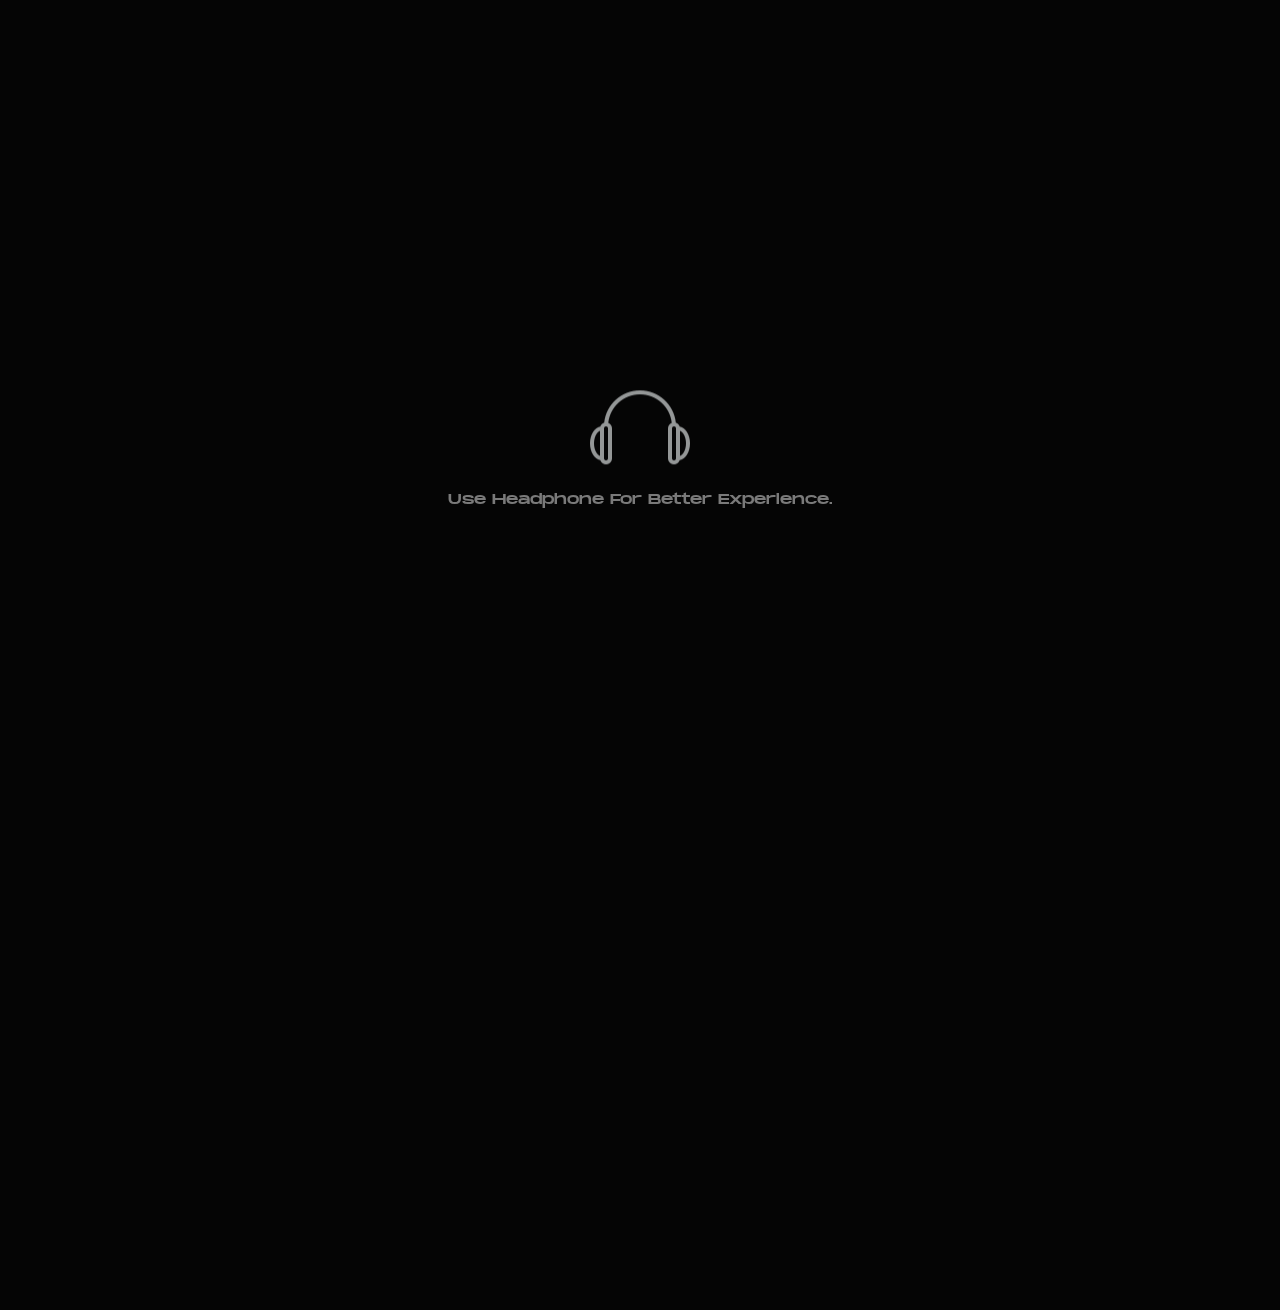
<file: about-one.html>
<!DOCTYPE html>
<html lang="en">
<head>
    <meta charset="UTF-8">
    <meta name="viewport" content="width=device-width, initial-scale=1.0">
    <title>UNIQUAH SA</title>
    <script src="https://cdnjs.cloudflare.com/ajax/libs/gsap/3.2.6/gsap.min.js"></script>
    <link href="https://fonts.googleapis.com/css2?family=Poppins&display=swap" rel="stylesheet">
    <link href="https://fonts.googleapis.com/css2?family=Josefin+Sans&display=swap" rel="stylesheet">

   <!--favicon-img--> 
   <link rel="icon" type="image/png" href="images/favicon.jpg">
   <!--favicon-img-->

    <link rel="stylesheet" href="css/index.css">
   

</head>
<body>
    <!-- MAIN CONTENT -->
  
    <main id="about-one">

        
         <!-- CUSTOM CURSOR -->
         <!-- <div class="cursor scale"></div>
         <div class="cursor-two scale"></div> -->
         <!-- CUSTOM CURSOR -->


        <div id="preloader">
            <div class="p">
                <img src="images/headphone.png" alt="headphone">
            </div>
            <div class="p">Use Headphone For Better Experience.</div>
        </div>

        <div id="about-one-content">
                
            <!-- NAVIGATION -->
            <div class="navigation">
                <div class="logo hover ">
                   <a href="index.html" class="text">UNIQUAH SA</a>
                </div>
                <div class="menu-bar hover ">
                    <div class="menu-bar-name text">
                        Menu
                    </div>
                    <div class="menu-bar-lines text">
                        <div class="menu-bar-line"></div>
                        <div class="menu-bar-line"></div>
                    </div>
                </div>
            </div>
            <!-- NAVIGATION -->


<!-- progress-bar -->
<div class="progress-bar-container fade-in">
    <div class="progressbar"></div>
</div>
<!-- progress-bar -->


  
<div class="scrolling-part">
      
</div>
         
          
<div class="heading">
    <span class="text">
      ABOUT
    </span> 
 </div>    


<div class="center">
  <!-- ABOUT IMG -->
  <div class="about-img img">
    <img class="img-parallax" src="images/album-thumbnail-four1.jpg" alt="about-img">
  </div>
  <!-- ABOUT IMG -->
</div>
<div class="center">
  <div class="about-text">
    <div class="about-text-heading  text-scroll">
     Hi there, I’m glad you found me. My name is <span class="red"> Ntombenhle Gumede | Uniquah SA</span> and I like to make music.
    </div>
    <div class="about-text-content  text-scroll">
      You may read about my recent activities and perhaps even learn a little bit about my future plans. Being able to motivate others is the best part of being a musician in my opinion. Whether it's a painting, a poem, their own song, or something entirely else, it makes me so happy to learn that my music has inspired others to create. The listener's part is just as significant as the artist's in a debate about music since it is not a one-way street. Here is my perspective on the matter, though.
    </div>
    
   </div>
</div>

<div class="signature">
   <span class="text-scroll"> Uniqua SA.</span> 
</div>



             
 <!-- HEADPHONE IMG -->
 <div class="headphone img text">
  <img src="images/headphone.png" title="headphone zone" class="text" alt="headphone">
</div>
 <!-- HEADPHONE IMG -->

 
        </div>
    </div>



    <!-- NAVIGATION CONTENT -->

    <div class="navigation-content">
      <div class="navigation-logo hover opacity">
        <a href="#" class="text">UNIQUAH SA</a>
       </div>
      <ul class="navigation-ul">
          <li><a href="index.htmlhtml" data-text="Home" data-img="images/bg-image-three04.jpg">Home</a></li>
          <li><a href="about-one.html"  data-text="About"  data-img="images/about-img2.jpg">About</a></li>
          <li><a href="songs-one.html" data-text="Songs"  data-img="images/album-thumbnail-one1.jpg">Songs</a></li>
          <li>
            <a
              href="blog-one.html"
              data-text="Blogs"
              data-img="images/bg-image-three03.jpg"
              >Blogs</a
            >
          </li>
          <li>
            <a
              href="contact-one.html"
              data-text="Contact"
              data-img="images/album-thumbnail-four1.jpg"
              >Contact</a
            >
          </li>
      </ul>
      <div class="navigation-close hover about-close opacity">
          <div class="navigation-close-line"></div>
          <div class="navigation-close-line"></div>
        </div>
  
          <div class="project-preview"></div>
  
          
   <!-- HEADPHONE IMG -->
   <div class="headphone-navigation opacity">
      <img src="images/headphone.png" title="headphone zone" class="text" alt="headphone">
    </div>
     <!-- HEADPHONE IMG -->
  
  
      <!-- SOCIAL MEDIA LINKS -->
      <div class="social-media-links-navigation">
          <ul>
              <li ><a href="https://www.youtube.com/@uniquahsa1843"  class="text hover opacity">YT</a></li>
              <li ><a href="https://www.facebook.com/uniquah.bookings"  class="text hover opacity">FB</a></li>
              <li ><a href="https://www.instagram.com/uniquah_sa"  class="text hover opacity">IG</a></li>
          </ul>
      </div>
        <!-- SOCIAL MEDIA LINKS -->
  
  </div>
  
  <!-- NAVIGATION CONTENT -->




    </main>
    <!-- MAIN CONTENT -->

<script src="js/jquery.min.js"></script>
<script src="js/bez.js"></script>
<script src="js/pace.js"></script>
<script src="js/index.js"></script>
</body>
</html>
</file>
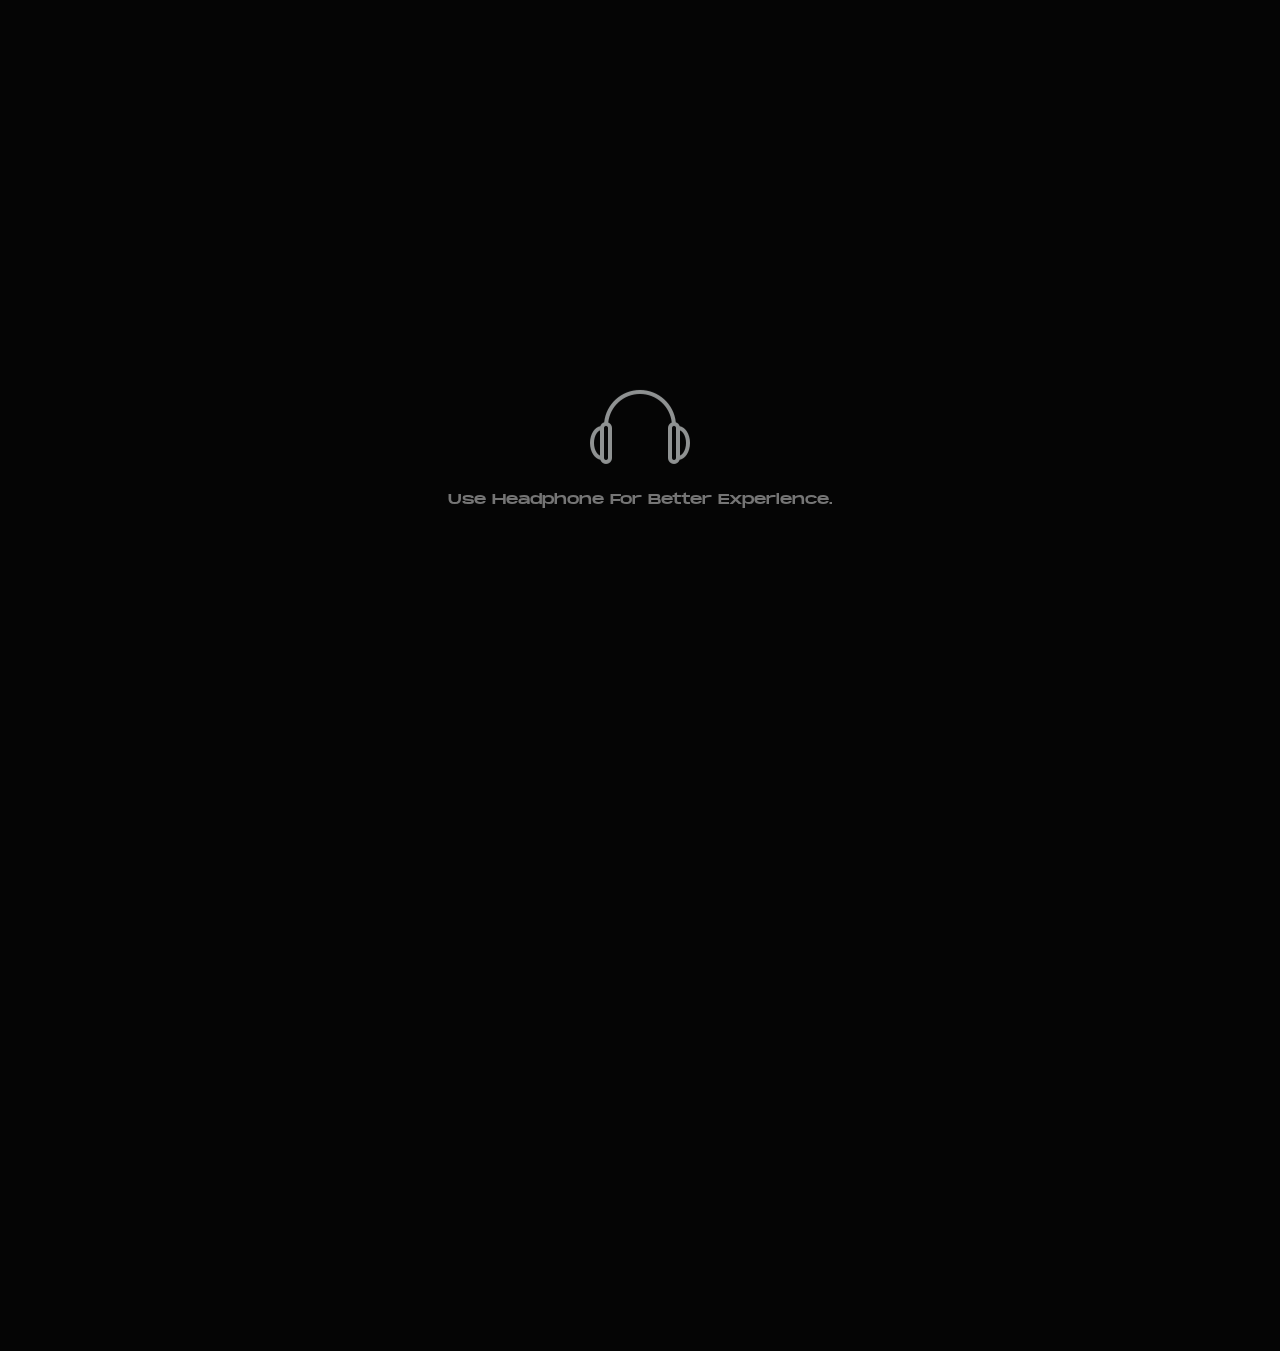
<file: blog-one.html>
<!DOCTYPE html>
<html lang="en">
  <head>
    <meta charset="UTF-8" />
    <meta name="viewport" content="width=device-width, initial-scale=1.0" />
    <title>UNIQUA SA</title>
    <script src="https://cdnjs.cloudflare.com/ajax/libs/gsap/3.2.6/gsap.min.js"></script>
    <link
      href="https://fonts.googleapis.com/css2?family=Poppins&display=swap"
      rel="stylesheet"
    />
    <link
      href="https://fonts.googleapis.com/css2?family=Josefin+Sans&display=swap"
      rel="stylesheet"
    />

    <!--favicon-img-->
    <link rel="icon" type="image/png" href="images/favicon.jpg" />
    <!--favicon-img-->

    <link rel="stylesheet" href="css/index.css" />
  </head>
  <body>
    <!-- MAIN CONTENT -->
    <main id="blog-one">
      <!-- CUSTOM CURSOR -->
      <!-- <div class="cursor scale"></div>
      <div class="cursor-two scale"></div> -->
      <!-- CUSTOM CURSOR -->

      <!-- PRELOADER -->
      <div id="preloader">
        <div class="p">
          <img src="images/headphone.png" alt="headphone" />
        </div>
        <div class="p">Use Headphone For Better Experience.</div>
      </div>
      <!-- PRELOADER -->

      <div id="blog-one-content">
        <!-- HEADING -->

        <div class="heading">
          <span class="text"> BLOGS </span>
        </div>

        <!-- HEADING -->

        <!-- NAVIGATION -->
        <div class="navigation">
          <div class="logo hover">
            <a href="index.html" class="text">UNIQUAH SA</a>
          </div>
          <div class="menu-bar hover">
            <div class="menu-bar-name text">Menu</div>
            <div class="menu-bar-lines text">
              <div class="menu-bar-line"></div>
              <div class="menu-bar-line"></div>
            </div>
          </div>
        </div>
        <!-- NAVIGATION -->

        <div class="center">
          <!-- BLOG-CONTAINER -->

          <div id="blogs-container">
            <!-- BLOG -->
            <div class="blog fade-up">
              <div class="blog-img">
                <img src="images/1.jpg" alt="blog-img" />
              </div>
              <div class="blog-text">
                <div class="blog-heading">I'M A MODEL</div>
                <div class="blog-description">
                  Modeling is more than just taking pretty pictures and
                  strutting down a runway - it's an art form that requires
                  skill, dedication, and hard work. In this blog article, we
                  will explore UniQuah SA's passion for modeling and how it has
                  shaped her life and career.....
                </div>
                <div class="blog-info">
                  <div class="blog-duration">
                    <img src="images/clock.png" alt="clock" />&nbsp; 4 Min
                  </div>
                  <div class="blog-type">Story/Experience</div>
                  <a href="blog-single.html" title="Read More">
                    <div class="blog-read-more">
                      <i class="gg-arrow-right"></i>
                    </div>
                  </a>
                </div>
              </div>
              <div class="blog-date">13 Aug,23</div>
            </div>
            <!-- BLOG -->

            <!-- BLOG -->
            <div class="blog fade-up">
              <div class="blog-img">
                <img src="images/5.jpg" alt="blog-img" />
              </div>
              <div class="blog-text">
                <div class="blog-heading">WHO IS UNIQUAH SA?</div>
                <div class="blog-description">
                  Ntombenhle Gumede , known as UniQuah SA is young rising arts
                  and Entertainment Entrepreneur from South Coast of
                  KwaZulu-Natal. Amongst her many achievements , she is also a
                  graduate from the Duma Ndlovu Acting Academy ....
                </div>
                <div class="blog-info">
                  <div class="blog-duration">
                    <img src="images/clock.png" alt="clock" />&nbsp; 3 Min
                  </div>
                  <div class="blog-type">Portfolio</div>

                  <a href="blog-single1.html" title="Read More">
                    <div class="blog-read-more">
                      <i class="gg-arrow-right"></i>
                    </div>
                  </a>
                </div>
              </div>
              <div class="blog-date">30 April,23</div>
            </div>
            <!-- BLOG -->

            <!-- BLOG -->
            <div class="blog fade-up">
              <div class="blog-img">
                <img src="images/6.jpg" alt="blog-img" />
              </div>
              <div class="blog-text">
                <div class="blog-heading">UNIQUAH ACTRESS?</div>
                <div class="blog-description">
                  Uniquah also shared the TV screens with the likes of Nimrod
                  Nkosi , Charmaine Mtina and Nat Ramabulana on a TV drama
                  called Hope on DSTV channel 157, In HOPE she is a news
                  reporter .....
                </div>
                <div class="blog-info">
                  <div class="blog-duration">
                    <img src="images/clock.png" alt="clock" />&nbsp; 11 Min
                  </div>
                  <div class="blog-type">Tour/Experience</div>

                  <a href="blog-single2.html" title="Read More">
                    <div class="blog-read-more">
                      <i class="gg-arrow-right"></i>
                    </div>
                  </a>
                </div>
              </div>
              <div class="blog-date">6 Jan,23</div>
            </div>
            <!-- BLOG -->

            <!-- BLOG -->
            <!-- <div class="blog fade-up">
              <div class="blog-img">
                <img src="images/main-bg-three.jpg" alt="blog-img" />
              </div>
              <div class="blog-text">
                <div class="blog-heading">NEW ALBUM RELEASE</div>
                <div class="blog-description">
                  Lorem ipsum dolor, sit amet consectetur adipisicing elit. Illo
                  voluptas ea voluptatum itaque? Eaque vitae eveniet sequi alias
                  laborum exercitationem veritatis, nam ut officiis a aliquam
                  tempore atque blanditiis quaerat....
                </div>
                <div class="blog-info">
                  <div class="blog-duration">
                    <img src="images/clock.png" alt="clock" />&nbsp; 7 Min
                  </div>
                  <div class="blog-type">Song/Music</div>

                  <a href="blog-single.html" title="Read More">
                    <div class="blog-read-more">
                      <i class="gg-arrow-right"></i>
                    </div>
                  </a>
                </div>
              </div>

              <div class="blog-date">23 Nov,19</div>
            </div> -->
            <!-- BLOG -->

            <!-- BLOG -->
            <!-- <div class="blog fade-up">
              <div class="blog-img">
                <img src="images/album-thumbnail-four.jpg" alt="blog-img" />
              </div>
              <div class="blog-text">
                <div class="blog-heading">A TRIP TO BELGIUM</div>
                <div class="blog-description">
                  Lorem ipsum dolor, sit amet consectetur adipisicing elit. Illo
                  voluptas ea voluptatum itaque? Eaque vitae eveniet sequi alias
                  laborum exercitationem veritatis, nam ut officiis a aliquam
                  tempore atque blanditiis quaerat....
                </div>
                <div class="blog-info">
                  <div class="blog-duration">
                    <img src="images/clock.png" alt="clock" />&nbsp; 5 Min
                  </div>
                  <div class="blog-type">Story/Experience</div>

                  <a href="blog-single.html" title="Read More">
                    <div class="blog-read-more">
                      <i class="gg-arrow-right"></i>
                    </div>
                  </a>
                </div>
              </div>

              <div class="blog-date">1 Oct,19</div>
            </div> -->
            <!-- BLOG -->
          </div>

          <!-- BLOG-CONTAINER-->
        </div>

        <!-- HEADPHONE IMG -->
        <div class="headphone img text">
          <img
            src="images/headphone.png"
            title="headphone zone"
            class="text"
            alt="headphone"
          />
        </div>
        <!-- HEADPHONE IMG -->

        <!-- progress-bar -->
        <div class="progress-bar-container fade-in">
          <div class="progressbar"></div>
        </div>
        <!-- progress-bar -->
      </div>

      <!-- NAVIGATION CONTENT -->

      <div class="navigation-content">
        <div class="navigation-logo hover opacity">
          <a href="#" class="text">UNIQUAH SA</a>
        </div>
        <ul class="navigation-ul">
          <li>
            <a
              href="index.html"
              data-text="Home"
              data-img="images/bg-image-three04.jpg"
              >Home</a
            >
          </li>
          <li>
            <a
              href="about-one.html"
              data-text="About"
              data-img="images/about-img2.jpg"
              >About</a
            >
          </li>
          <li>
            <a
              href="songs-one.html"
              data-text="Songs"
              data-img="images/album-thumbnail-one1.jpg"
              >Songs</a
            >
          </li>
          <li>
            <a
              href="blog-one.html"
              data-text="Blogs"
              data-img="images/bg-image-three03.jpg"
              >Blogs</a
            >
          </li>
          <li>
            <a
              href="contact-one.html"
              data-text="Contact"
              data-img="images/bg-image-three03.jpg"
              >Contact</a
            >
          </li>
        </ul>
        <div class="navigation-close hover about-close opacity">
          <div class="navigation-close-line"></div>
          <div class="navigation-close-line"></div>
        </div>

        <div class="project-preview"></div>

        <!-- HEADPHONE IMG -->
        <div class="headphone-navigation opacity">
          <img
            src="images/headphone.png"
            title="headphone zone"
            class="text"
            alt="headphone"
          />
        </div>
        <!-- HEADPHONE IMG -->

        <!-- SOCIAL MEDIA LINKS -->
        <div class="social-media-links-navigation">
          <ul>
            <li>
              <a
                href="https://www.youtube.com/@uniquahsa1843"
                class="text hover opacity"
                >YT</a
              >
            </li>
            <li>
              <a
                href="https://www.facebook.com/uniquah.bookings"
                class="text hover opacity"
                >FB</a
              >
            </li>
            <li>
              <a
                href="https://www.instagram.com/uniquah_sa"
                class="text hover opacity"
                >IG</a
              >
            </li>
          </ul>
        </div>
        <!-- SOCIAL MEDIA LINKS -->
      </div>

      <!-- NAVIGATION CONTENT -->
    </main>
    <!-- MAIN CONTENT -->

    <script src="js/jquery.min.js"></script>
    <script src="js/bez.js"></script>
    <script src="js/pace.js"></script>
    <script src="js/index.js"></script>
  </body>
</html>
</file>
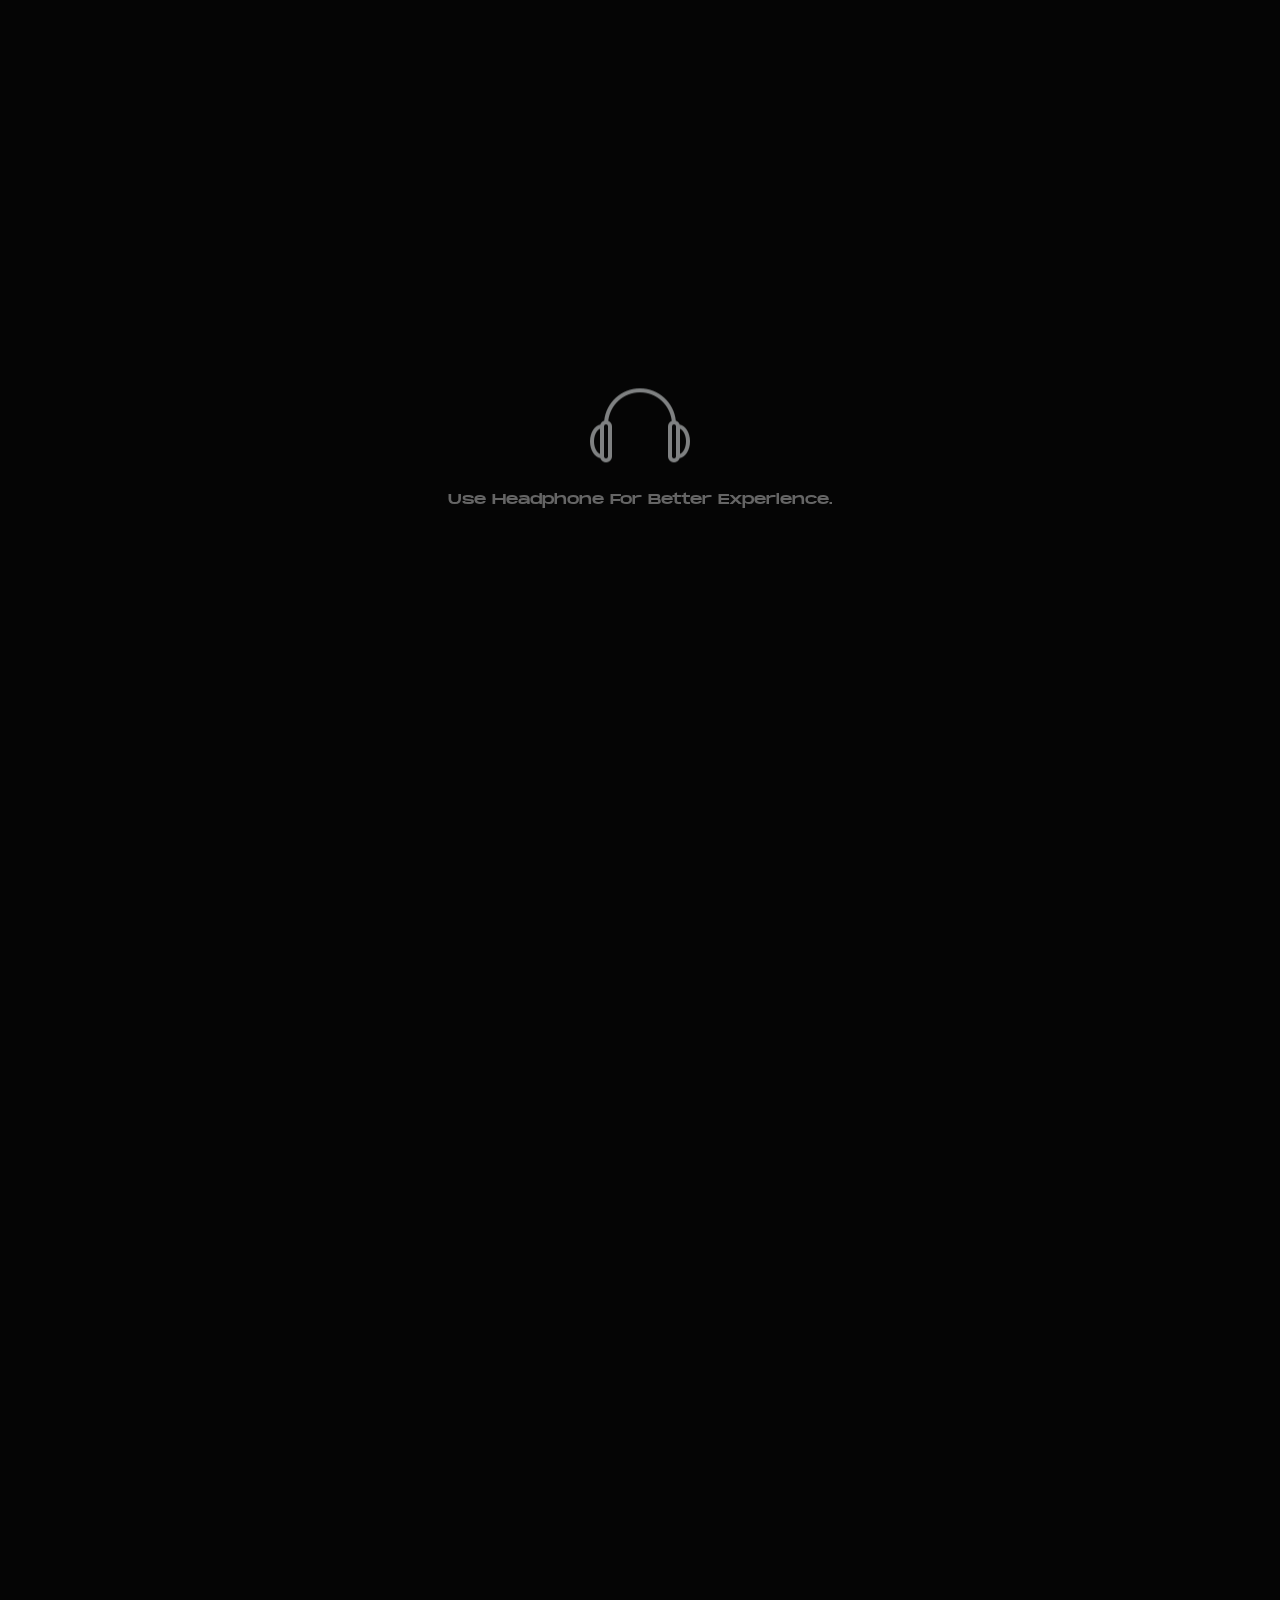
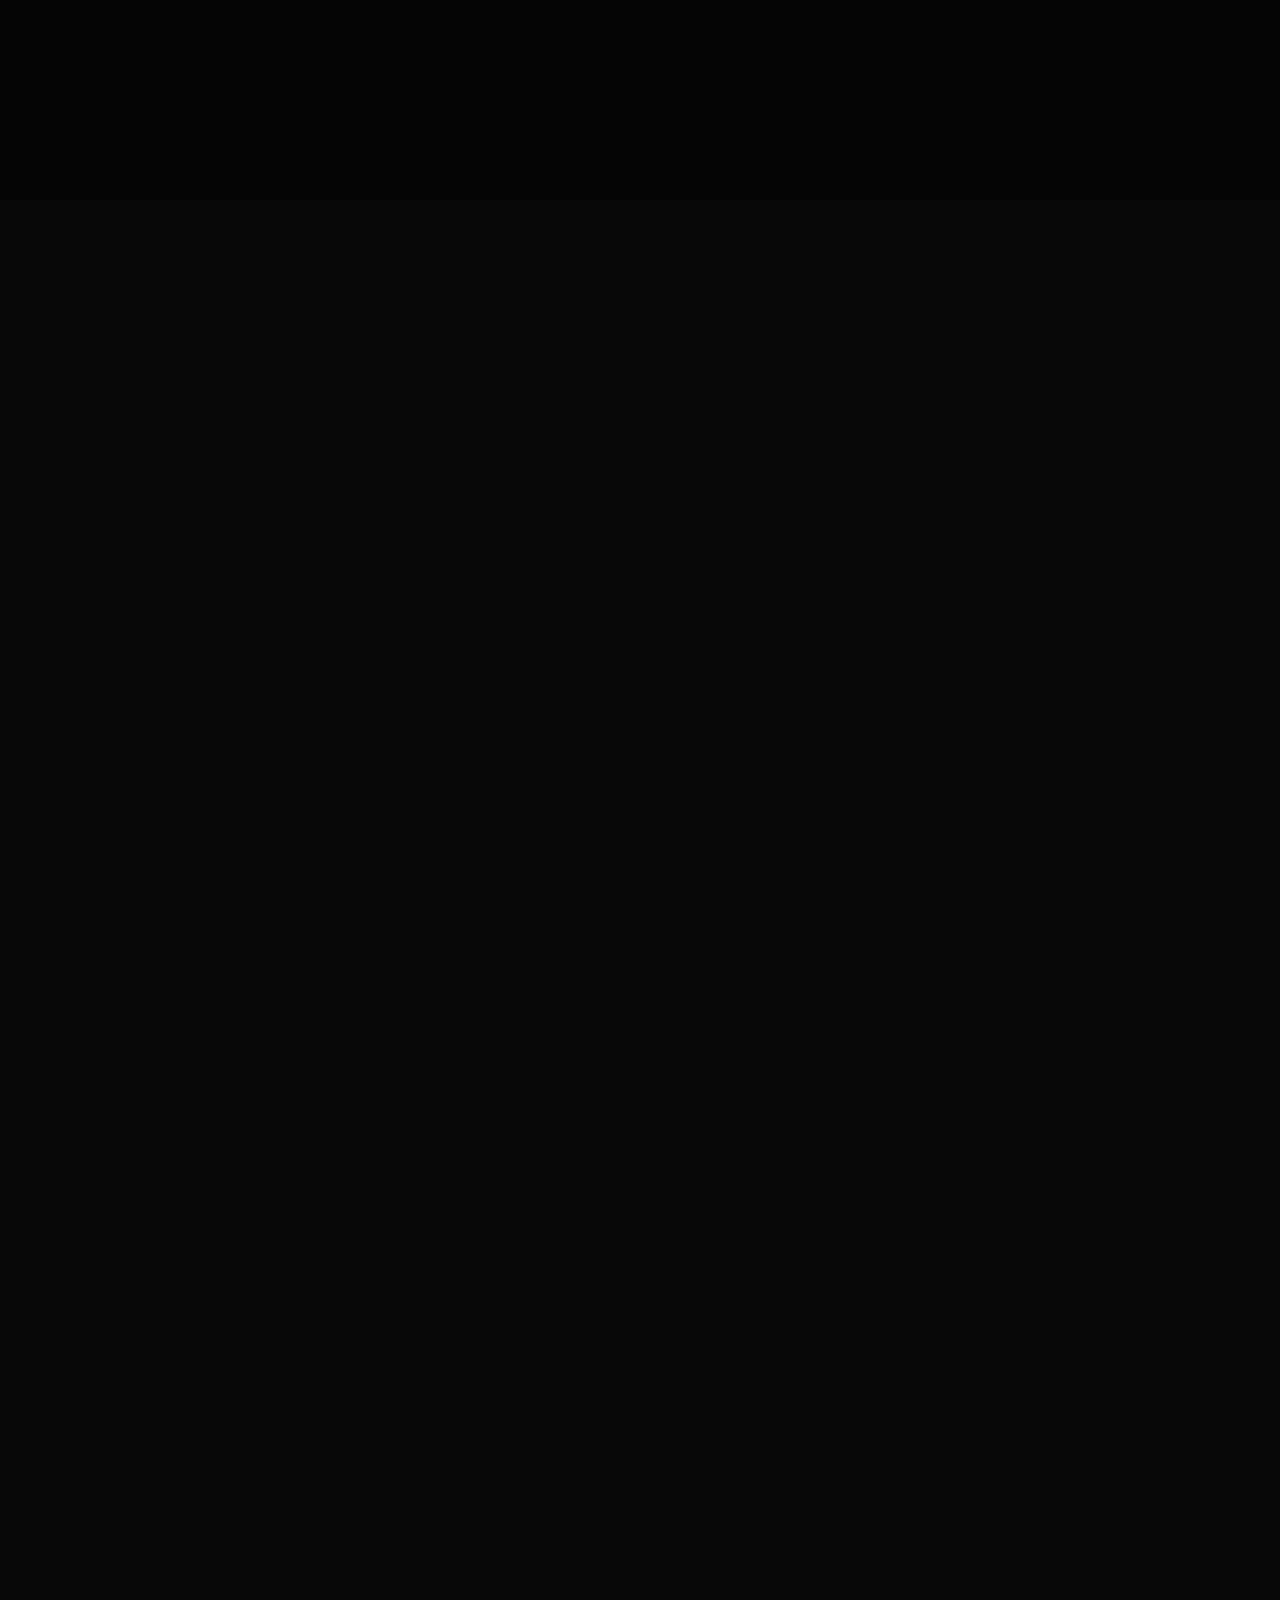
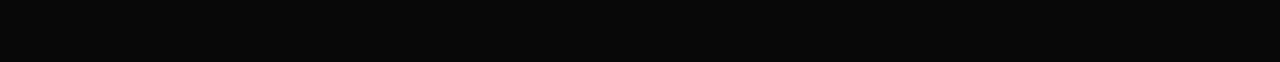
<file: blog-single.html>
<!DOCTYPE html>
<html lang="en">
  <head>
    <meta charset="UTF-8" />
    <meta name="viewport" content="width=device-width, initial-scale=1.0" />
    <title>UNIQUAH SA</title>
    <script src="https://cdnjs.cloudflare.com/ajax/libs/gsap/3.2.6/gsap.min.js"></script>
    <link
      href="https://fonts.googleapis.com/css2?family=Poppins&display=swap"
      rel="stylesheet"
    />
    <link
      href="https://fonts.googleapis.com/css2?family=Josefin+Sans&display=swap"
      rel="stylesheet"
    />

    <!--favicon-img-->
    <link rel="icon" type="image/png" href="images/favicon.jpg" />
    <!--favicon-img-->

    <link rel="stylesheet" href="css/index.css" />
  </head>
  <body>
    <main id="blog-single">
      <!-- CUSTOM CURSOR -->
      <!-- <div class="cursor scale"></div>
           <div class="cursor-two scale"></div> -->
      <!-- CUSTOM CURSOR -->

      <!-- PRELOADER -->
      <div id="preloader">
        <div class="p">
          <img src="images/headphone.png" alt="headphone" />
        </div>
        <div class="p">Use Headphone For Better Experience.</div>
      </div>
      <!-- PRELOADER -->

      <div id="blog-single-content">
        <!-- NAVIGATION -->
        <div class="navigation">
          <div class="logo hover">
            <a href="index.html" class="text">UNIQUAH SA</a>
          </div>
          <div class="menu-bar hover">
            <div class="menu-bar-name text">Menu</div>
            <div class="menu-bar-lines text">
              <div class="menu-bar-line"></div>
              <div class="menu-bar-line"></div>
            </div>
          </div>
        </div>
        <!-- NAVIGATION -->

        <!-- HEADING -->
        <div class="heading">
          <div class="text">BLOG</div>
        </div>

        <!-- HEADING -->

        <div class="center">
          <!-- BLOG IMG -->
          <div class="blog-img img">
            <img src="images/2.jpg" alt="blog-img" />
          </div>
          <!-- BLOG IMG -->

          <div class="center-para">
            <!-- BLOG TEXT -->
            <div class="blog-text">
              <!-- BLOG INFO -->

              <div class="blog-info">
                <div class="blog-date text-scroll">May 13, 2023</div>
                <div class="blog-duration img-scroll text-scroll">
                  <img src="images/clock.png" alt="clock" />&nbsp; 4 Min
                </div>
              </div>

              <!-- BLOG INFO -->

              <!-- BLOG HEADING -->
              <div class="blog-heading text-scroll">IM A MODEL</div>

              <!-- BLOG HEADING -->

              <!-- PARAGRAPH -->
              <div class="para text-scroll">
                As a model, UniQuah SA has found her passion and pursued it with
                an unyielding determination. Modeling is more than just taking
                pretty pictures and strutting down a runway - it's an art form
                that requires skill, dedication, and hard work. In this blog
                article, we will explore UniQuah SA's passion for modeling and
                how it has shaped her life and career.
              </div>
              <!-- PARAGRAPH -->

              <!-- PARAGRAPH -->
              <div class="para text-scroll">
                UniQuah SA's passion for modeling began at a young age. She was
                always drawn to fashion and the way it could transform a
                person's appearance and confidence. As she grew older, she
                realized that modeling was the perfect outlet for her creativity
                and self-expression. She began taking classes and attending
                casting calls, honing her craft and building her portfolio. One
                of the things that UniQuah SA loves most about modeling is the
                way it challenges her. Every shoot and show is a new opportunity
                to push herself out of her comfort zone and explore different
                styles and techniques. Whether she's posing for a high-fashion
                editorial or strutting down the runway in a couture gown,
                UniQuah SA is always striving to improve her skills and bring
                her best to every project.
              </div>
              <!-- PARAGRAPH -->

              <!-- IMAGES -->
              <div class="blog-text-img">
                <div class="img-scroll">
                  <img src="images/1.jpg" alt="img" />
                </div>

                <div class="img-scroll">
                  <img src="images/4.jpg" alt="img" />
                </div>
              </div>
              <!-- IMAGES -->

              <!-- PARAGRAPH ITALIC-->
              <div class="para text-scroll italic">
                <i
                  >"Lorem ipsum dolor, sit amet consectetur adipisicing elit.
                  Assumenda nisi, libero facere mollitia iure ex aspernatur
                  corporis!"</i
                >
              </div>
              <!-- PARAGRAPH ITALIC -->

              <!-- PARAGRAPH -->
              <div class="para text-scroll">
                In addition to the artistic side of modeling, UniQuah SA is also
                passionate about the impact it can have on society. As a model,
                she has the power to inspire and empower others, especially
                young girls who may struggle with self-confidence and body
                image. By embracing her own unique beauty and style, UniQuah SA
                hopes to inspire others to do the same and break down the narrow
                standards of beauty that have long dominated the fashion
                industry. UniQuah SA's passion for modeling has also opened
                doors to other opportunities. She has worked with top designers
                and photographers, appeared in magazines and commercials, and
                even walked in New York Fashion Week. Modeling has allowed her
                to travel the world, meet new people, and experience different
                cultures, all while pursuing her dream.
              </div>
              <!-- PARAGRAPH -->
              <!-- PARAGRAPH -->
              <div class="para text-scroll">
                At the end of the day, UniQuah SA knows that modeling is not
                just a career, but a lifestyle. It requires discipline,
                perseverance, and a willingness to constantly learn and grow.
                But for her, the rewards are more than worth it. Modeling has
                given her a sense of purpose and fulfillment, and allowed her to
                share her unique talents and perspective with the world. In
                conclusion, UniQuah SA's passion for modeling runs deep. It's
                not just a job, but a calling that has shaped her life and
                career in profound ways. By embracing her own unique style and
                using her platform to inspire others, UniQuah SA is making a
                mark in the fashion industry and beyond. She is a true testament
                to the power of passion and perseverance, and a role model for
                aspiring models everywhere.
              </div>
              <!-- PARAGRAPH -->

              <!-- SHARE LINKS -->

              <div class="social-media-links-navigation">
                <ul>
                  <li>
                    <a
                      href="https://www.youtube.com/@uniquahsa1843"
                      class="text hover opacity"
                      >YT</a
                    >
                  </li>
                  <li>
                    <a
                      href="https://www.facebook.com/uniquah.bookings"
                      class="text hover opacity"
                      >FB</a
                    >
                  </li>
                  <li>
                    <a
                      href="https://www.instagram.com/uniquah_sa"
                      class="text hover opacity"
                      >IG</a
                    >
                  </li>
                </ul>
              </div>

              <!-- SHARE LINKS -->

              <div class="signature">
                <span class="text-scroll"> Uniquah SA.</span>
              </div>
            </div>
          </div>

          <!-- BLOG TEXT -->
        </div>

        <!-- HEADPHONE IMG -->
        <div class="headphone img text">
          <img
            src="images/headphone.png"
            title="headphone zone"
            class="text"
            alt="headphone"
          />
        </div>
        <!-- HEADPHONE IMG -->

        <!-- progress-bar -->
        <div class="progress-bar-container fade-in">
          <div class="progressbar"></div>
        </div>
        <!-- progress-bar -->
      </div>

      <!-- NAVIGATION CONTENT -->

      <div class="navigation-content">
        <div class="navigation-logo hover opacity">
          <a href="#" class="text">UNIQUAH SA</a>
        </div>
        <ul class="navigation-ul">
          <li>
            <a
              href="index.html"
              data-text="Home"
              data-img="images/bg-image-three04.jpg"
              >Home</a
            >
          </li>
          <li>
            <a
              href="about-one.html"
              data-text="About"
              data-img="images/about-img2.jpg"
              >About</a
            >
          </li>
          <li>
            <a
              href="songs-one.html"
              data-text="Songs"
              data-img="images/album-thumbnail-one1.jpg"
              >Songs</a
            >
          </li>
          <li>
            <a
              href="blog-one.html"
              data-text="Blogs"
              data-img="images/bg-image-three03.jpg"
              >Blogs</a
            >
          </li>
          <li>
            <a
              href="contact-one.html"
              data-text="Contact"
              data-img="images/bg-image-three03.jpg"
              >Contact</a
            >
          </li>
        </ul>
        <div class="navigation-close hover about-close opacity">
          <div class="navigation-close-line"></div>
          <div class="navigation-close-line"></div>
        </div>

        <div class="project-preview"></div>

        <!-- HEADPHONE IMG -->
        <div class="headphone-navigation opacity">
          <img
            src="images/headphone.png"
            title="headphone zone"
            class="text"
            alt="headphone"
          />
        </div>
        <!-- HEADPHONE IMG -->

        <!-- SOCIAL MEDIA LINKS -->
        <div class="social-media-links-navigation">
          <ul>
            <li>
              <a
                href="https://www.youtube.com/@uniquahsa1843"
                class="text hover opacity"
                >YT</a
              >
            </li>
            <li>
              <a
                href="https://www.facebook.com/uniquah.bookings"
                class="text hover opacity"
                >FB</a
              >
            </li>
            <li>
              <a
                href="https://www.instagram.com/uniquah_sa"
                class="text hover opacity"
                >IG</a
              >
            </li>
          </ul>
        </div>
        <!-- SOCIAL MEDIA LINKS -->
      </div>

      <!-- NAVIGATION CONTENT -->
    </main>

    <script src="js/jquery.min.js"></script>
    <script src="js/bez.js"></script>
    <script src="js/pace.js"></script>
    <script src="js/index.js"></script>
  </body>
</html>
</file>
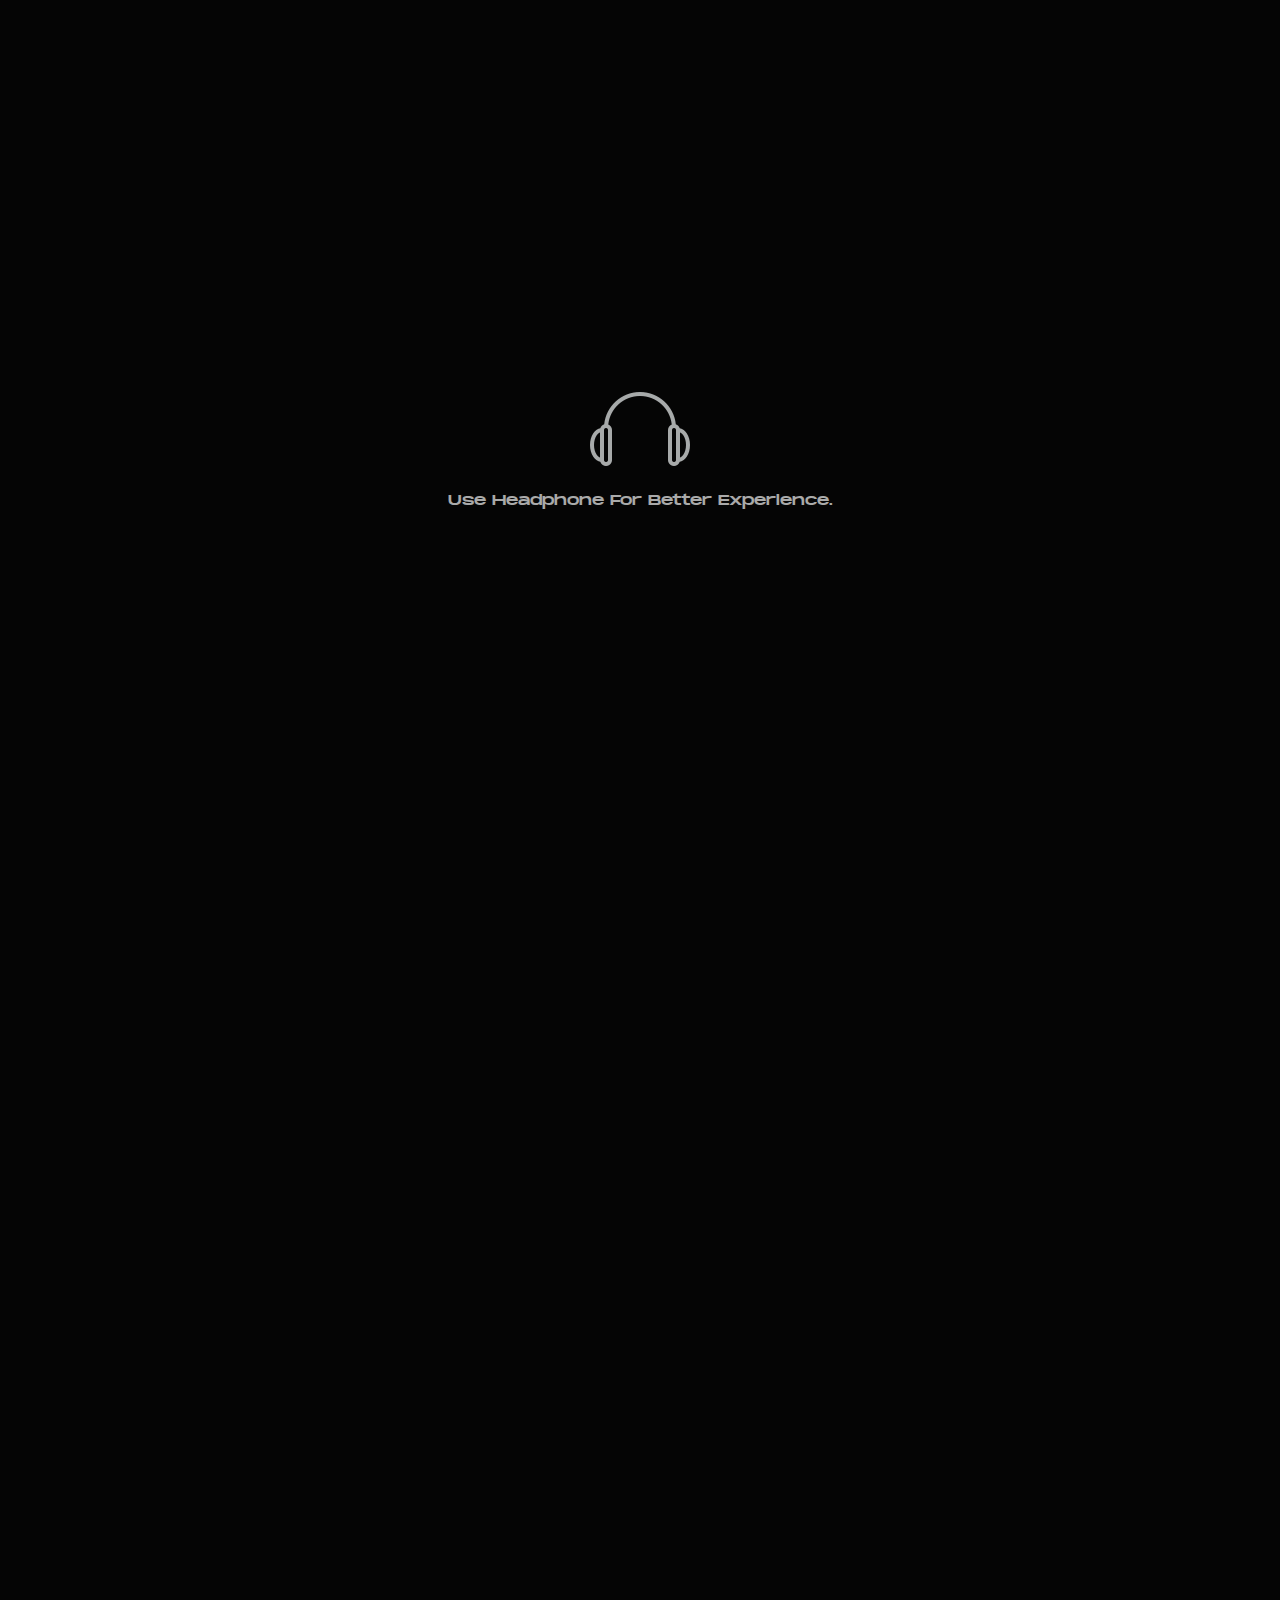
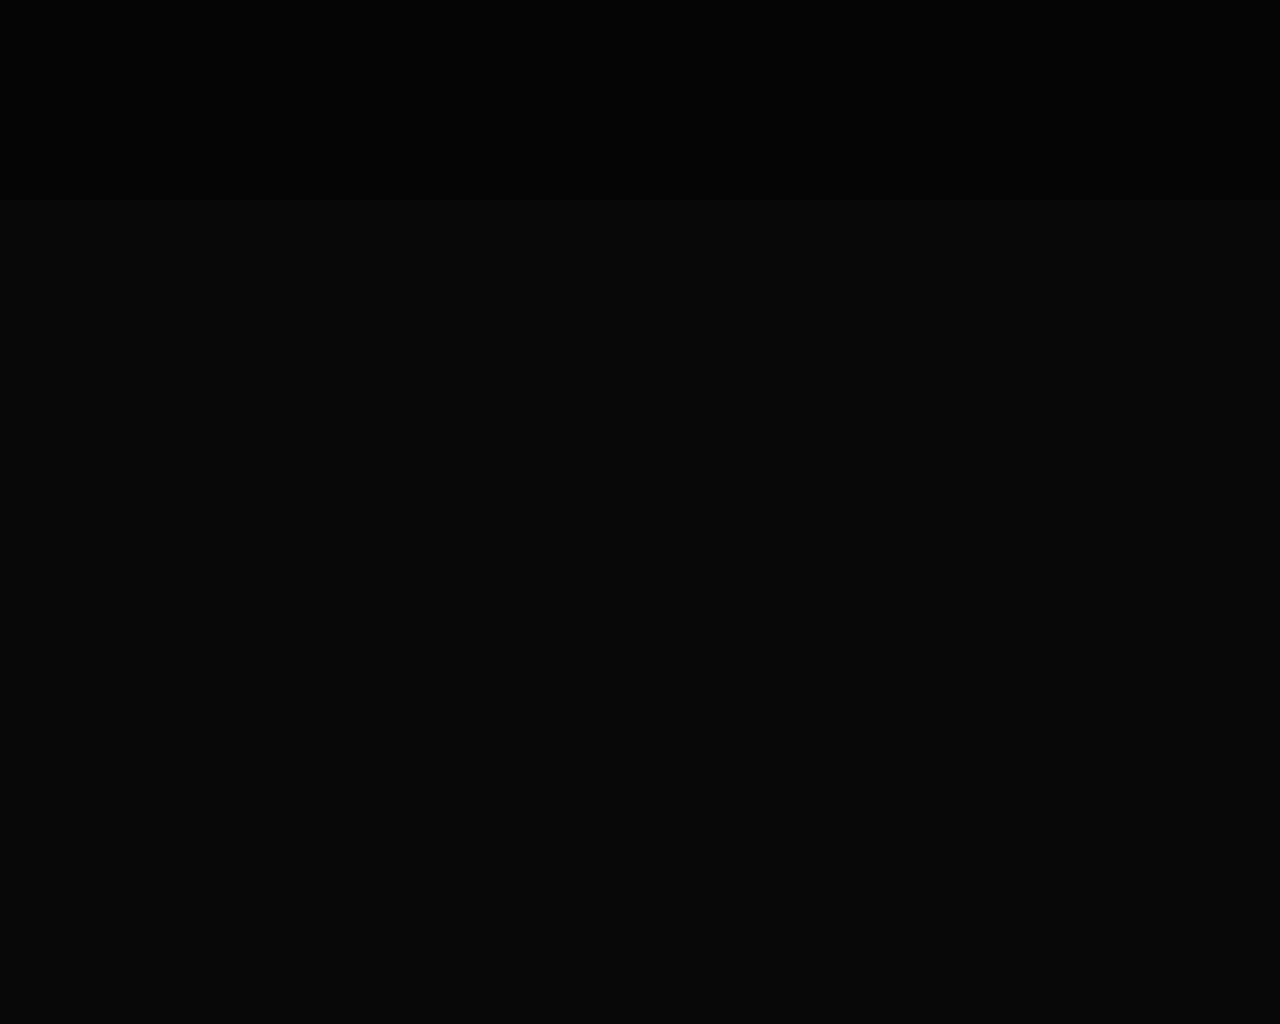
<file: blog-single1.html>
<!DOCTYPE html>
<html lang="en">
  <head>
    <meta charset="UTF-8" />
    <meta name="viewport" content="width=device-width, initial-scale=1.0" />
    <title>UNIQUAH SA</title>
    <script src="https://cdnjs.cloudflare.com/ajax/libs/gsap/3.2.6/gsap.min.js"></script>
    <link
      href="https://fonts.googleapis.com/css2?family=Poppins&display=swap"
      rel="stylesheet"
    />
    <link
      href="https://fonts.googleapis.com/css2?family=Josefin+Sans&display=swap"
      rel="stylesheet"
    />

    <!--favicon-img-->
    <link rel="icon" type="image/png" href="images/favicon.jpg" />
    <!--favicon-img-->

    <link rel="stylesheet" href="css/index.css" />
  </head>
  <body>
    <main id="blog-single">
      <!-- CUSTOM CURSOR -->
      <!-- <div class="cursor scale"></div>
           <div class="cursor-two scale"></div> -->
      <!-- CUSTOM CURSOR -->

      <!-- PRELOADER -->
      <div id="preloader">
        <div class="p">
          <img src="images/headphone.png" alt="headphone" />
        </div>
        <div class="p">Use Headphone For Better Experience.</div>
      </div>
      <!-- PRELOADER -->

      <div id="blog-single-content">
        <!-- NAVIGATION -->
        <div class="navigation">
          <div class="logo hover">
            <a href="index.html" class="text">UNIQUAH SA</a>
          </div>
          <div class="menu-bar hover">
            <div class="menu-bar-name text">Menu</div>
            <div class="menu-bar-lines text">
              <div class="menu-bar-line"></div>
              <div class="menu-bar-line"></div>
            </div>
          </div>
        </div>
        <!-- NAVIGATION -->

        <!-- HEADING -->
        <div class="heading">
          <div class="text">BLOG</div>
        </div>

        <!-- HEADING -->

        <div class="center">
          <!-- BLOG IMG -->
          <div class="blog-img img">
            <img src="images/7.jpg" alt="blog-img" />
          </div>
          <!-- BLOG IMG -->

          <div class="center-para">
            <!-- BLOG TEXT -->
            <div class="blog-text">
              <!-- BLOG INFO -->

              <div class="blog-info">
                <div class="blog-date text-scroll">April 30, 2023</div>
                <div class="blog-duration img-scroll text-scroll">
                  <img src="images/clock.png" alt="clock" />&nbsp; 4 Min
                </div>
              </div>

              <!-- BLOG INFO -->

              <!-- BLOG HEADING -->
              <div class="blog-heading text-scroll">WHO IS UNIQUAH SA</div>

              <!-- BLOG HEADING -->

              <!-- PARAGRAPH -->
              <div class="para text-scroll">
                By the time the world gets to know this amazing dynamite , she
                will be one of the most talked about new artits in the South
                Africa Entertainment industry . Ntombenhle Gumede ,known as
                UniQuah SA is young rising arts and Entertainment Entrepreneur
                from South Coast of KwaZulu-Natal. Amongst her many achievements
                , she is also a graduate from the Duma Ndlovu Acting Academy.
              </div>
              <!-- PARAGRAPH -->

              <!-- PARAGRAPH -->
              <div class="para text-scroll">
                Passionate about the various aspects of the Arts Entertainment
                industry like acting , music and photographic modeling , Uniquah
                SA has obtained training and experience through her journey and
                continues to sharpen her skills in the different fileds.
              </div>
              <!-- PARAGRAPH -->

              <!-- IMAGES -->
              <div class="blog-text-img">
                <div class="img-scroll">
                  <img src="images/9.jpg" alt="img" />
                </div>

                <div class="img-scroll">
                  <img src="images/8.jpg" alt="img" />
                </div>
              </div>
              <!-- IMAGES -->

              <!-- PARAGRAPH ITALIC-->
              <div class="para text-scroll italic">
                <i>"Uniquah pictures 2020"</i>
              </div>
              <!-- PARAGRAPH ITALIC -->

              <!-- PARAGRAPH -->
              <div class="para text-scroll">
                It's an exciting time for black female artists in South Africa
                amd she forms part of those breaking boundaries and setting
                trends .She wants to become one of well-know brands in the
                industry . Her dream has always been to share and connect with
                the world through her music and artistic perfomance.
              </div>
              <!-- PARAGRAPH -->
              <!-- PARAGRAPH -->
              <div class="para text-scroll">
                Her contributions in community development saw her winning an
                uThekwane certificate in 2019 in recognition of her
                partitipation in community development programmes. Uniquah also
                caught some spotlight recently from the biggest South Africa
                record labels, When DJ Miss Pru an Ambitious Records Artist
                Shared her Instagram Movement platform called #sunssetFridays
                where she played her music.
              </div>
              <!-- PARAGRAPH -->

              <!-- SHARE LINKS -->

              <div class="social-media-links-navigation">
                <ul>
                  <li>
                    <a
                      href="https://www.youtube.com/@uniquahsa1843"
                      class="text hover opacity"
                      >YT</a
                    >
                  </li>
                  <li>
                    <a
                      href="https://www.facebook.com/uniquah.bookings"
                      class="text hover opacity"
                      >FB</a
                    >
                  </li>
                  <li>
                    <a
                      href="https://www.instagram.com/uniquah_sa"
                      class="text hover opacity"
                      >IG</a
                    >
                  </li>
                </ul>
              </div>

              <!-- SHARE LINKS -->

              <div class="signature">
                <span class="text-scroll"> Uniquah SA.</span>
              </div>
            </div>
          </div>

          <!-- BLOG TEXT -->
        </div>

        <!-- HEADPHONE IMG -->
        <div class="headphone img text">
          <img
            src="images/headphone.png"
            title="headphone zone"
            class="text"
            alt="headphone"
          />
        </div>
        <!-- HEADPHONE IMG -->

        <!-- progress-bar -->
        <div class="progress-bar-container fade-in">
          <div class="progressbar"></div>
        </div>
        <!-- progress-bar -->
      </div>

      <!-- NAVIGATION CONTENT -->

      <div class="navigation-content">
        <div class="navigation-logo hover opacity">
          <a href="#" class="text">UNIQUAH SA</a>
        </div>
        <ul class="navigation-ul">
          <li>
            <a
              href="index.html"
              data-text="Home"
              data-img="images/bg-image-three04.jpg"
              >Home</a
            >
          </li>
          <li>
            <a
              href="about-one.html"
              data-text="About"
              data-img="images/about-img2.jpg"
              >About</a
            >
          </li>
          <li>
            <a
              href="songs-one.html"
              data-text="Songs"
              data-img="images/album-thumbnail-one1.jpg"
              >Songs</a
            >
          </li>
          <li>
            <a
              href="blog-one.html"
              data-text="Blogs"
              data-img="images/bg-image-three03.jpg"
              >Blogs</a
            >
          </li>
          <li>
            <a
              href="contact-one.html"
              data-text="Contact"
              data-img="images/bg-image-three03.jpg"
              >Contact</a
            >
          </li>
        </ul>
        <div class="navigation-close hover about-close opacity">
          <div class="navigation-close-line"></div>
          <div class="navigation-close-line"></div>
        </div>

        <div class="project-preview"></div>

        <!-- HEADPHONE IMG -->
        <div class="headphone-navigation opacity">
          <img
            src="images/headphone.png"
            title="headphone zone"
            class="text"
            alt="headphone"
          />
        </div>
        <!-- HEADPHONE IMG -->

        <!-- SOCIAL MEDIA LINKS -->
        <div class="social-media-links-navigation">
          <ul>
            <li>
              <a
                href="https://www.youtube.com/@uniquahsa1843"
                class="text hover opacity"
                >YT</a
              >
            </li>
            <li>
              <a
                href="https://www.facebook.com/uniquah.bookings"
                class="text hover opacity"
                >FB</a
              >
            </li>
            <li>
              <a
                href="https://www.instagram.com/uniquah_sa"
                class="text hover opacity"
                >IG</a
              >
            </li>
          </ul>
        </div>
        <!-- SOCIAL MEDIA LINKS -->
      </div>

      <!-- NAVIGATION CONTENT -->
    </main>

    <script src="js/jquery.min.js"></script>
    <script src="js/bez.js"></script>
    <script src="js/pace.js"></script>
    <script src="js/index.js"></script>
  </body>
</html>
</file>
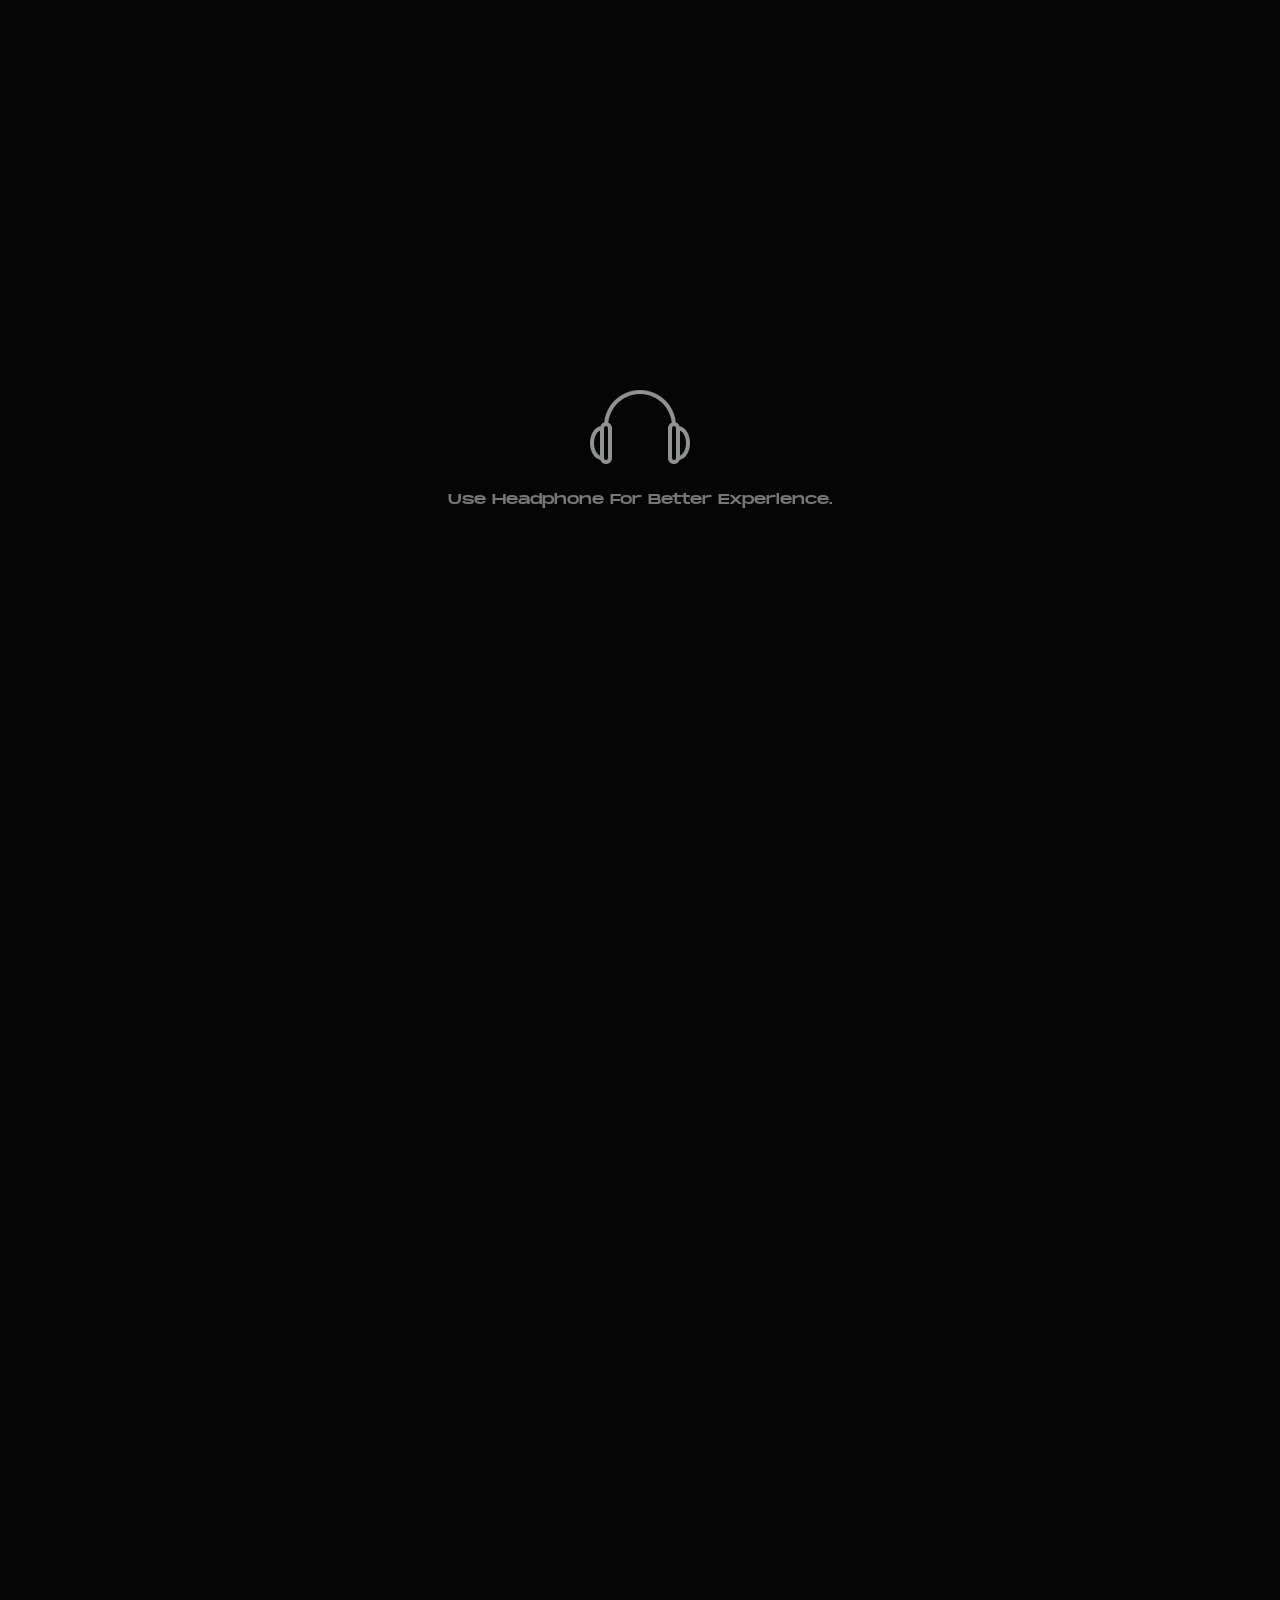
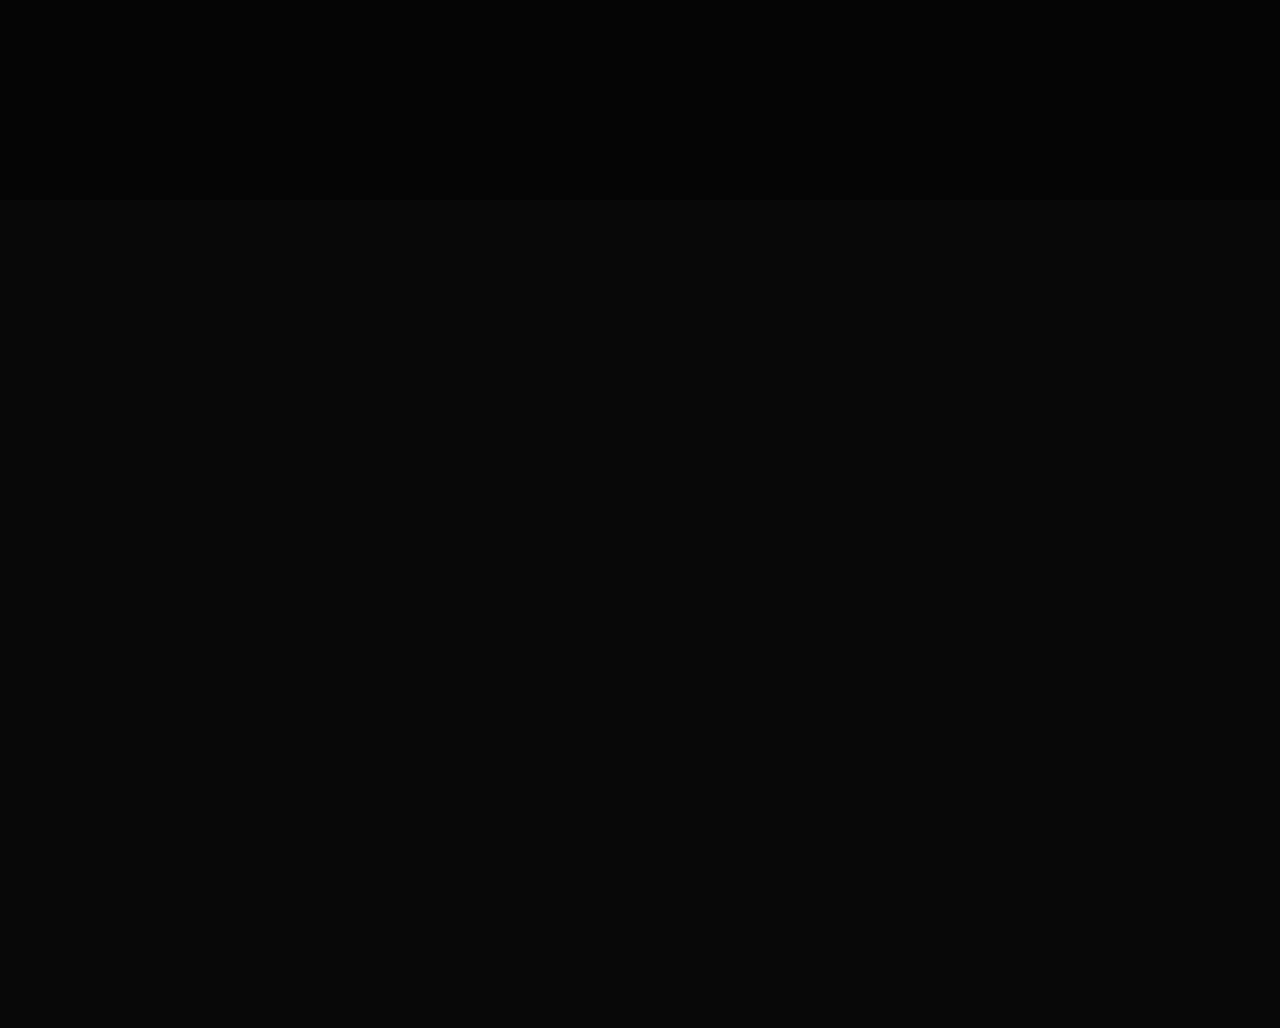
<file: blog-single2.html>
<!DOCTYPE html>
<html lang="en">
  <head>
    <meta charset="UTF-8" />
    <meta name="viewport" content="width=device-width, initial-scale=1.0" />
    <title>UNIQUAH SA</title>
    <script src="https://cdnjs.cloudflare.com/ajax/libs/gsap/3.2.6/gsap.min.js"></script>
    <link
      href="https://fonts.googleapis.com/css2?family=Poppins&display=swap"
      rel="stylesheet"
    />
    <link
      href="https://fonts.googleapis.com/css2?family=Josefin+Sans&display=swap"
      rel="stylesheet"
    />

    <!--favicon-img-->
    <link rel="icon" type="image/png" href="images/favicon.jpg" />
    <!--favicon-img-->

    <link rel="stylesheet" href="css/index.css" />
  </head>
  <body>
    <main id="blog-single">
      <!-- CUSTOM CURSOR -->
      <!-- <div class="cursor scale"></div>
           <div class="cursor-two scale"></div> -->
      <!-- CUSTOM CURSOR -->

      <!-- PRELOADER -->
      <div id="preloader">
        <div class="p">
          <img src="images/headphone.png" alt="headphone" />
        </div>
        <div class="p">Use Headphone For Better Experience.</div>
      </div>
      <!-- PRELOADER -->

      <div id="blog-single-content">
        <!-- NAVIGATION -->
        <div class="navigation">
          <div class="logo hover">
            <a href="index.html" class="text">UNIQUAH SA</a>
          </div>
          <div class="menu-bar hover">
            <div class="menu-bar-name text">Menu</div>
            <div class="menu-bar-lines text">
              <div class="menu-bar-line"></div>
              <div class="menu-bar-line"></div>
            </div>
          </div>
        </div>
        <!-- NAVIGATION -->

        <!-- HEADING -->
        <div class="heading">
          <div class="text">BLOG</div>
        </div>

        <!-- HEADING -->

        <div class="center">
          <!-- BLOG IMG -->
          <div class="blog-img img">
            <img src="images/10.jpg" alt="blog-img" />
          </div>
          <!-- BLOG IMG -->

          <div class="center-para">
            <!-- BLOG TEXT -->
            <div class="blog-text">
              <!-- BLOG INFO -->

              <div class="blog-info">
                <div class="blog-date text-scroll">January 06, 2023</div>
                <div class="blog-duration img-scroll text-scroll">
                  <img src="images/clock.png" alt="clock" />&nbsp; 4 Min
                </div>
              </div>

              <!-- BLOG INFO -->

              <!-- BLOG HEADING -->
              <div class="blog-heading text-scroll">UNIQUAH ACTRESS?</div>

              <!-- BLOG HEADING -->

              <!-- PARAGRAPH -->
              <div class="para text-scroll">
                For a New player in the game , Uniquah SA has made appearances
                in musique videos of South Africa's biggest Entertainment, the
                likes of Morale , Kwesta, Gigi Lamayne ,Lvovo's Amatintin , DJ
                Tira and many more. As an actor she has appeared in a Mzansi
                Magic short story title "UBUSIKHAYA Where she was a supporting
                lead . She also appeared as a clerck on a sitcom titled "JUDGE
                KHAMBULE which airs on DSTV channel 157".
              </div>
              <!-- PARAGRAPH -->

              <!-- PARAGRAPH -->
              <div class="para text-scroll">
                Uniquah also shared the TV screens with the likes of Nimrod
                Nkosi , Charmaine Mtina and Nat Ramabulana on a TV drama called
                Hope on DSTV channel 157, In HOPE she is a news reporter in
                20218 Uniquah SA concentrated more on her music career , as she
                went back to live perfomance around Johannesburg and Durban.
              </div>
              <!-- PARAGRAPH -->

              <!-- IMAGES -->
              <div class="blog-text-img">
                <div class="img-scroll">
                  <img src="images/11.jpg" alt="img" />
                </div>

                <div class="img-scroll">
                  <img src="images/12.jpg" alt="img" />
                </div>
              </div>
              <!-- IMAGES -->

              <!-- PARAGRAPH ITALIC-->
              <div class="para text-scroll italic">
                <i>"Uniquah pictures 2020"</i>
              </div>
              <!-- PARAGRAPH ITALIC -->

              <!-- PARAGRAPH -->
              <div class="para text-scroll">
                Her contributions in community development saw her winning an
                uThekwane certificate in 2019 in recognition of her
                partitipation in community development programmes. Uniquah also
                caught some spotlight recently from the biggest South Africa
                record labels, When DJ Miss Pru an Ambitious Records Artist
                Shared her Instagram Movement platform called #sunssetFridays
                where she played her music.
              </div>
              <!-- PARAGRAPH -->
              <!-- PARAGRAPH -->
              <div class="para text-scroll">
                It's an exciting time for black female artists in South Africa
                amd she forms part of those breaking boundaries and setting
                trends .She wants to become one of well-know brands in the
                industry . Her dream has always been to share and connect with
                the world through her music and artistic perfomance.
              </div>
              <!-- PARAGRAPH -->

              <!-- SHARE LINKS -->

              <div class="social-media-links-navigation">
                <ul>
                  <li>
                    <a
                      href="https://www.youtube.com/@uniquahsa1843"
                      class="text hover opacity"
                      >YT</a
                    >
                  </li>
                  <li>
                    <a
                      href="https://www.facebook.com/uniquah.bookings"
                      class="text hover opacity"
                      >FB</a
                    >
                  </li>
                  <li>
                    <a
                      href="https://www.instagram.com/uniquah_sa"
                      class="text hover opacity"
                      >IG</a
                    >
                  </li>
                </ul>
              </div>

              <!-- SHARE LINKS -->

              <div class="signature">
                <span class="text-scroll"> Uniquah SA.</span>
              </div>
            </div>
          </div>

          <!-- BLOG TEXT -->
        </div>

        <!-- HEADPHONE IMG -->
        <div class="headphone img text">
          <img
            src="images/headphone.png"
            title="headphone zone"
            class="text"
            alt="headphone"
          />
        </div>
        <!-- HEADPHONE IMG -->

        <!-- progress-bar -->
        <div class="progress-bar-container fade-in">
          <div class="progressbar"></div>
        </div>
        <!-- progress-bar -->
      </div>

      <!-- NAVIGATION CONTENT -->

      <div class="navigation-content">
        <div class="navigation-logo hover opacity">
          <a href="#" class="text">UNIQUAH SA</a>
        </div>
        <ul class="navigation-ul">
          <li>
            <a
              href="index.html"
              data-text="Home"
              data-img="images/bg-image-three04.jpg"
              >Home</a
            >
          </li>
          <li>
            <a
              href="about-one.html"
              data-text="About"
              data-img="images/about-img2.jpg"
              >About</a
            >
          </li>
          <li>
            <a
              href="songs-one.html"
              data-text="Songs"
              data-img="images/album-thumbnail-one1.jpg"
              >Songs</a
            >
          </li>
          <li>
            <a
              href="blog-one.html"
              data-text="Blogs"
              data-img="images/bg-image-three03.jpg"
              >Blogs</a
            >
          </li>
          <li>
            <a
              href="contact-one.html"
              data-text="Contact"
              data-img="images/bg-image-three03.jpg"
              >Contact</a
            >
          </li>
        </ul>
        <div class="navigation-close hover about-close opacity">
          <div class="navigation-close-line"></div>
          <div class="navigation-close-line"></div>
        </div>

        <div class="project-preview"></div>

        <!-- HEADPHONE IMG -->
        <div class="headphone-navigation opacity">
          <img
            src="images/headphone.png"
            title="headphone zone"
            class="text"
            alt="headphone"
          />
        </div>
        <!-- HEADPHONE IMG -->

        <!-- SOCIAL MEDIA LINKS -->
        <div class="social-media-links-navigation">
          <ul>
            <li>
              <a
                href="https://www.youtube.com/@uniquahsa1843"
                class="text hover opacity"
                >YT</a
              >
            </li>
            <li>
              <a
                href="https://www.facebook.com/uniquah.bookings"
                class="text hover opacity"
                >FB</a
              >
            </li>
            <li>
              <a
                href="https://www.instagram.com/uniquah_sa"
                class="text hover opacity"
                >IG</a
              >
            </li>
          </ul>
        </div>
        <!-- SOCIAL MEDIA LINKS -->
      </div>

      <!-- NAVIGATION CONTENT -->
    </main>

    <script src="js/jquery.min.js"></script>
    <script src="js/bez.js"></script>
    <script src="js/pace.js"></script>
    <script src="js/index.js"></script>
  </body>
</html>
</file>
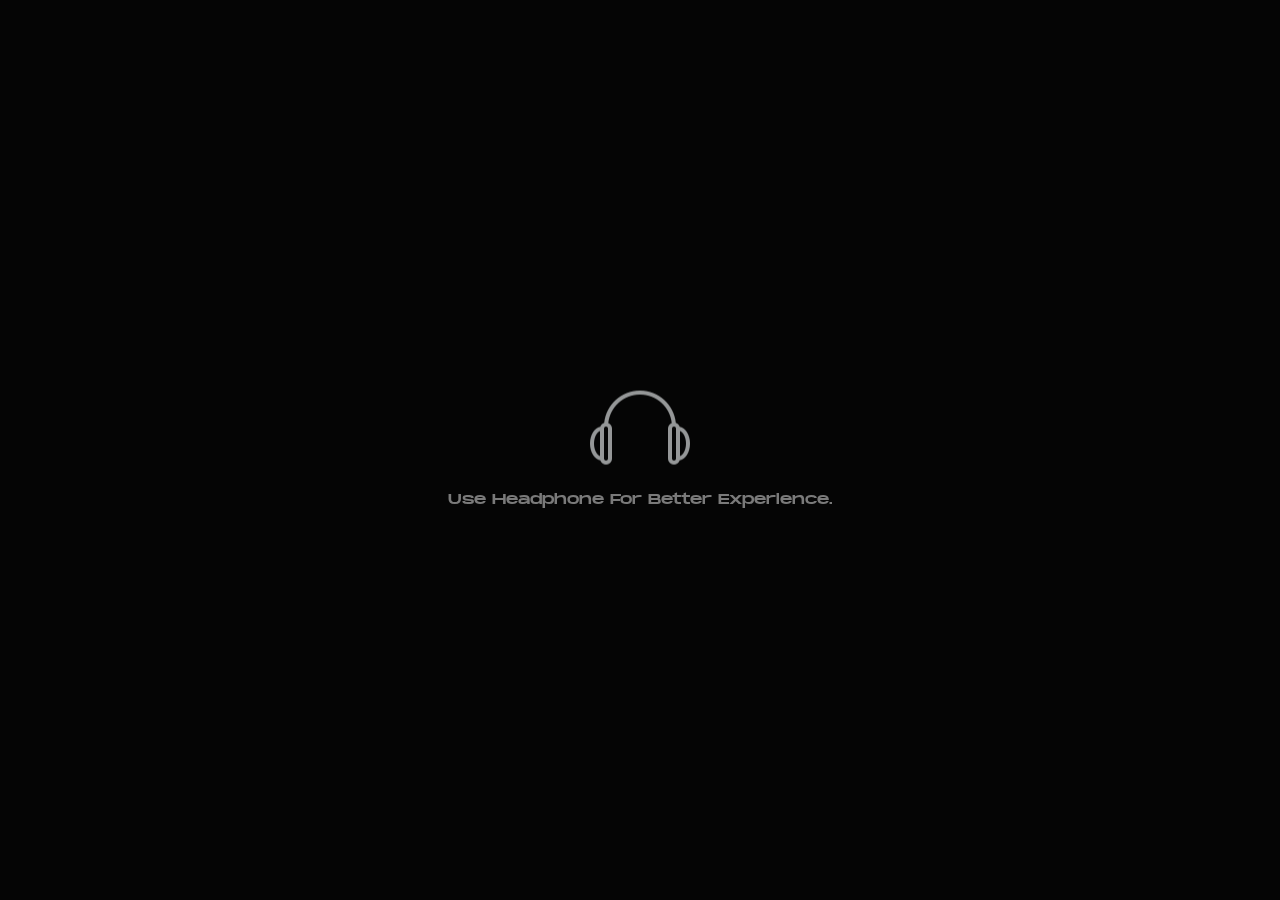
<file: contact-one.html>
<!DOCTYPE html>
<html lang="en">
  <head>
    <meta charset="UTF-8" />
    <meta name="viewport" content="width=device-width, initial-scale=1.0" />
    <title>UNIQUAH SA</title>
    <script src="https://cdnjs.cloudflare.com/ajax/libs/gsap/3.2.6/gsap.min.js"></script>
    <link
      href="https://fonts.googleapis.com/css2?family=Poppins&display=swap"
      rel="stylesheet"
    />
    <link
      href="https://fonts.googleapis.com/css2?family=Josefin+Sans&display=swap"
      rel="stylesheet"
    />

    <!--favicon-img-->
    <link rel="icon" type="image/png" href="images/favicon.jpg" />
    <!--favicon-img-->

    <link rel="stylesheet" href="css/index.css" />
  </head>
  <body>
    <main id="contact-one">
      <!-- CUSTOM CURSOR -->
      <!-- <div class="cursor scale"></div>
      <div class="cursor-two scale"></div> -->
      <!-- CUSTOM CURSOR -->

      <!-- PRELOADER -->
      <div id="preloader">
        <div class="p">
          <img src="images/headphone.png" alt="headphone" />
        </div>
        <div class="p">Use Headphone For Better Experience.</div>
      </div>
      <!-- PRELOADER -->

      <div id="contact-one-content">
        <!-- NAVIGATION -->
        <div class="navigation">
          <div class="logo hover">
            <a href="index.html" class="text">UNIQUAH SA</a>
          </div>
          <div class="menu-bar hover">
            <div class="menu-bar-name text">Menu</div>
            <div class="menu-bar-lines text">
              <div class="menu-bar-line"></div>
              <div class="menu-bar-line"></div>
            </div>
          </div>
        </div>
        <!-- NAVIGATION -->

        <!-- HEADING -->
        <div class="heading">
          <div class="text">CONTACT</div>
        </div>

        <!-- HEADING -->

        <div id="flex-row">
          <!-- CONTACT FORM -->

          <div id="contact-form">
            <div id="form" class="opacity-contact">
              <form id="myForm" action="#">
                <div class="input-line">
                  <input
                    id="name"
                    type="text"
                    placeholder="NAME"
                    class="input-same-line"
                    required
                  />
                  <input
                    id="email"
                    type="email"
                    placeholder="EMAIL"
                    class="input-same-line"
                    required
                  />
                </div>
                <div class="input-line-column">
                  <input
                    id="subject"
                    type="text"
                    placeholder="SUBJECT"
                    required
                  />
                  <textarea
                    name="textarea"
                    id="body"
                    class="textarea"
                    placeholder="MESSAGE"
                    required
                  ></textarea>
                </div>
                <button type="button" id="submit" class="hover">Send</button>
                <div id="message">INVALID EMAIL</div>
              </form>
            </div>
          </div>

          <!-- CONTACT FORM -->

          <!-- ENQUIRY MAIL -->

          <div id="collaboration-mail" class="opacity-contact">
            <div class="circular-text">
              <span id="rotated">
                FOR COLLABORATION * &nbsp;&nbsp;&nbsp;&nbsp; FOR COLLABORATION *
                &nbsp;&nbsp;&nbsp;&nbsp; FOR COLLABORATION *
                &nbsp;&nbsp;&nbsp;&nbsp; FOR COLLABORATION *
                &nbsp;&nbsp;&nbsp;&nbsp;
              </span>
            </div>
            <div class="mail">
              <a href="mailto:BOOKING@GMAIL.COM">BOOKING@UNIQUAHSA.CO.ZA</a>
              <a href="https://www.lygm-group.com/">LYGM GROUP</a>
            </div>
          </div>

          <!-- ENQUIRY MAIL -->
        </div>

        <!-- HEADPHONE IMG -->
        <div class="headphone img text">
          <img
            src="images/headphone.png"
            title="headphone zone"
            class="text"
            alt="headphone"
          />
        </div>
        <!-- HEADPHONE IMG -->

        <!-- progress-bar -->
        <div class="progress-bar-container fade-in">
          <div class="progressbar"></div>
        </div>
        <!-- progress-bar -->
      </div>

      <!-- NAVIGATION CONTENT -->

      <div class="navigation-content">
        <div class="navigation-logo hover opacity">
          <a href="index.html" class="text">UNIQUAH SA</a>
        </div>
        <ul class="navigation-ul">
          <li>
            <a
              href="index.html"
              data-text="Home"
              data-img="images/bg-image-three04.jpg"
              >Home</a
            >
          </li>
          <li>
            <a
              href="about-one.html"
              data-text="About"
              data-img="images/about-img2.jpg"
              >About</a
            >
          </li>
          <li>
            <a
              href="songs-one.html"
              data-text="Songs"
              data-img="images/album-thumbnail-one1.jpg"
              >Songs</a
            >
          </li>
          <li>
            <a
              href="blog-one.html"
              data-text="Blogs"
              data-img="images/bg-image-three03.jpg"
              >Blogs</a
            >
          </li>

          <li>
            <a
              href="contact-one.html"
              data-text="Contact"
              data-img="images/bg-image-three03.jpg"
              >Contact</a
            >
          </li>
        </ul>
        <div class="navigation-close hover about-close opacity">
          <div class="navigation-close-line"></div>
          <div class="navigation-close-line"></div>
        </div>

        <div class="project-preview"></div>

        <!-- HEADPHONE IMG -->
        <div class="headphone-navigation opacity">
          <img
            src="images/headphone.png"
            title="headphone zone"
            class="text"
            alt="headphone"
          />
        </div>
        <!-- HEADPHONE IMG -->

        <!-- SOCIAL MEDIA LINKS -->
        <div class="social-media-links-navigation">
          <ul>
            <li><a href="#" class="text hover opacity">YT</a></li>
            <li><a href="#" class="text hover opacity">FB</a></li>
            <li><a href="#" class="text hover opacity">IG</a></li>
          </ul>
        </div>
        <!-- SOCIAL MEDIA LINKS -->
      </div>

      <!-- NAVIGATION CONTENT -->
    </main>

    <script src="js/jquery.min.js"></script>
    <script src="js/circletype.min.js"></script>
    <script src="js/jquery.lettering.js"></script>
    <script src="js/bez.js"></script>
    <script src="js/pace.js"></script>
    <script src="js/index.js"></script>
  </body>
</html>
</file>
<file: css/index.css>
/*=======================================================================
* Template Name: WINK - MUSIC HTML TEMPLATE
* Template URI: http://wowgraphics.co.in/templates/music-template/
* Author: WINK TEMPLATES
* Version: 1.0
======================================================================= */

/* Table of content
--------------------------------------------

========
FOR DESKTOP
--------
COMMON
INDEX-ONE
ABOUT-ONE
SONGS-ONE
BLOG-ONE
CONTACT-ONE
BLOG-SINGLE
-----------
==========


==========
FOR MOBILE
---------
COMMON
INDEX-TWO
ABOUT-ONE
SONGS-ONE
BLOG-ONE
CONTACT-ONE
BLOG-SINGLE
----------
==========


============
FOR TABLETS 
-----------
COMMON
SONGS-ONE
BLOG-ONE
CONTACT-ONE
BLOG-SINGLE
----------
==========



------------------------------------------*/

/*====================================
COMMON
====================================*/
@import url("https://fonts.googleapis.com/css2?family=Montserrat&display=swap");
@font-face {
  font-family: "monument";
  src: url("fonts/monumentextended-regular-webfont.woff2") format("woff2"),
    url("fonts/monumentextended-regular-webfont.woff") format("woff");
  font-weight: normal;
  font-style: normal;
}

@font-face {
  font-family: "camel";
  src: url("fonts/camel.woff2") format("woff2"),
    url("fonts/camel.woff") format("woff");
  font-weight: normal;
  font-style: normal;
}

@font-face {
  font-family: "night";
  src: url("fonts/tuesdaynight-regular-webfont.woff2") format("woff2"),
    url("fonts/tuesdaynight-regular-webfont.woff") format("woff");
  font-weight: normal;
  font-style: normal;
}

* {
  padding: 0;
  margin: 0;
  box-sizing: border-box;
}
body {
  user-select: none;
  background: #060606;
}

::-webkit-scrollbar {
  width: 10px;
}
::-webkit-scrollbar-track {
  background: transparent;
}
::-webkit-scrollbar-thumb {
  background: #202020;
}

#preloader {
  height: 100vh;
  width: 100%;
  background: #050505;
  overflow: hidden;
  display: flex;
  align-items: center;
  justify-content: center;
  flex-direction: column;
  position: fixed;
  z-index: 100;
  color: rgb(240, 240, 240);
}
#header {
  height: 100vh;
  width: 100%;
  overflow: hidden;
  color: rgb(240, 240, 240);
  font-weight: 200;
  font-family: Josefin sans;
  font-weight: bolder;
  background: url(../images/bg-image-three04.jpg); /*HEADER BACKGROUND IMAGE*/
  background-position: center;
  background-size: cover;
}
.navigation {
  width: 100%;
  position: fixed;
  font-family: Josefin sans;
  left: 0;
  top: 0;
  z-index: 3;
  padding: 20px;

  font-size: 20px;
}
.menu-bar {
  position: absolute;
  right: 5%;
  top: 100%;
  cursor: pointer;
  display: flex;
  align-items: center;
  justify-content: center;
  flex-direction: row;
}
.logo {
  position: absolute;
  font-weight: 200;
  left: 4%;
  z-index: 2;
  top: 100%;
}

.menu-bar-line {
  width: 30px;
  height: 3px;
  opacity: 0;
  background: rgb(240, 240, 240);
  position: relative;
  margin: 3px;
}
a {
  text-decoration: none;
  color: inherit;
}
.hover {
  opacity: 0.8;
  transition: all 0.4s ease;
  cursor: pointer;
}
.hover:hover {
  opacity: 1;
}
.p {
  font-family: monument;
  font-size: 14px;
  display: flex;
  align-items: center;
  justify-content: center;
  flex-direction: column;
  opacity: 0.7;
}
.text,
.text-scroll {
  color: transparent;
  display: inline-block;
  position: relative;
  overflow: hidden;
  transition: 0.8s;
}
.text.reveal,
.text-scroll.reveal {
  color: rgb(240, 240, 240);
  animation: revealTextAnimation 0.8s ease forwards;
}
.text:before,
.text-scroll:before {
  content: "";
  position: absolute;
  top: 0;
  width: 100%;
  height: 100%;
  z-index: 5;
}

.opacity {
  opacity: 0.8;
}
.text.reveal:before,
.text-scroll.reveal:before {
  background: rgb(240, 240, 240);
  animation: blockRevealAnimation 1.2s ease forwards;
}
.img,
.img-scroll {
  position: relative;
  display: inline-block;
  overflow: hidden;
  width: auto;
  height: auto;
}

.img img,
.img-scroll img {
  width: auto;
  opacity: 0;
}

.img:before,
.img-scroll:before {
  content: "";
  position: absolute;
  top: 0;
  left: 0;
  width: 100%;
  height: 100%;
  z-index: 2;
}

.img.reveal:before,
.img-scroll.reveal:before {
  background: rgb(240, 240, 240);
  animation: blockRevealAnimation 1.2s ease forwards;
}

.img.reveal img,
.img-scroll.reveal img {
  animation: revealImgAnimation 0.8s ease forwards;
}
@keyframes revealImgAnimation {
  0% {
    opacity: 0;
  }
  60% {
    opacity: 0;
  }
  100% {
    opacity: 0.9;
  }
}
@keyframes blockRevealAnimation {
  0% {
    left: -100%;
  }
  40% {
    left: 0;
  }
  60% {
    left: 0;
  }
  100% {
    left: 100%;
  }
}
@keyframes revealTextAnimation {
  0% {
    color: transparent;
  }
  40% {
    color: transparent;
  }
  60% {
    color: inherit;
  }
}

.headphone {
  position: fixed;
  left: 4%;
  bottom: 3%;
}
.headphone img {
  height: 26px;
}

.social-media-links {
  position: fixed;
  left: 0;
  top: 0;
  height: 100vh;
  width: 11%;
  font-family: josefin sans;
  display: flex;
  align-items: center;
  font-weight: 200;
  justify-content: center;
  font-size: 20px;
  z-index: 2;
}
.social-media-links-navigation {
  position: absolute;
  right: 0;
  bottom: 0%;
  height: 12vh;
  width: 20%;
  display: flex;
  align-items: center;
  justify-content: center;
  font-family: camel;
  font-size: 20px;
  z-index: 2;
  opacity: 0.8;
}
.social-media-links ul,
.social-media-links-navigation ul {
  display: flex;
  align-items: center;
  justify-content: center;
  flex-direction: column;
}
.social-media-links-navigation ul {
  flex-direction: row;
}
.social-media-links ul li,
.social-media-links-navigation ul li {
  padding: 15px;
  list-style: none;
  font-size: 20px;
}
.navigation-content {
  position: fixed;
  background: #050505;
  height: 100vh;
  width: 100%;
  left: 0;
  z-index: 10;
  top: 0;
  transform: translateY(100%);
}
.navigation-content .navigation-ul {
  display: flex;
  align-items: center;
  justify-content: center;
  width: 100%;
  height: 100%;
  flex-direction: column;
}
.navigation-content .navigation-ul li {
  padding: 10px;
  opacity: 0;
}
.navigation-content .navigation-ul li a {
  color: rgb(240, 240, 240, 0.6);
  font-size: 50px;
  font-weight: 200;
  font-family: camel;
  transition: all 0.4s ease;
  z-index: 3;
  position: relative;
  overflow: hidden;
}
.navigation-content .navigation-ul li a::after {
  content: attr(data-text);
  opacity: 1;
  position: absolute;
  font-size: inherit;
  font-weight: inherit;
  width: 0%;
  height: 100%;
  overflow: hidden;
  left: 0;
  color: rgb(240, 240, 240);
  top: 0%;
  transition: all 1s cubic-bezier(0.84, 0, 0.08, 0.99);
}
.navigation-content .navigation-ul li a:hover::after {
  width: 100%;
}

.project-preview {
  position: fixed;
  pointer-events: none;
  width: 200px;
  height: 200px;
  z-index: 1;
  background: no-repeat 50% 50%;
  background-size: cover;
  overflow: hidden;
  transition: background 0.5s cubic-bezier(0.84, 0, 0.08, 0.99);
  top: -100px;
  left: -0px;
}
.navigation-logo {
  position: absolute;
  left: 5%;
  top: 5%;
  font-family: josefin sans;
  font-size: 20px;
}
.navigation-content .opacity {
  opacity: 0;
}

.navigation-close-line {
  height: 22px;
  width: 2px;
  border-radius: 10px;
  background: rgb(245, 245, 245);
  position: absolute;
  transform: rotate(-45deg);
}
.navigation-close {
  padding: 20px;
  padding-top: 0px;
  position: absolute;
  right: 5%;
  top: 5%;
  cursor: pointer;
}
.navigation-close-line:nth-child(2) {
  transform: rotate(45deg);
}
.gg-arrow-right {
  box-sizing: border-box;
  position: relative;
  display: block;
  transform: scale(var(--ggs, 1));
  width: 22px;
  height: 22px;
}
.gg-arrow-right::after,
.gg-arrow-right::before {
  content: "";
  display: block;
  box-sizing: border-box;
  position: absolute;
  right: 3px;
}
.gg-arrow-right::after {
  width: 8px;
  height: 8px;
  border-top: 2px solid;
  border-right: 2px solid;
  transform: rotate(45deg);
  bottom: 7px;
}
.gg-arrow-right::before {
  width: 16px;
  height: 2px;
  bottom: 10px;
  background: currentColor;
}

.fade-up {
  opacity: 0;
  transform: translateY(50px);
}
.headphone,
.progress-bar-container,
.progress-bar-container-swiper {
  z-index: 2;
}
.headphone-navigation {
  position: absolute;
  left: 4%;
  bottom: 3%;
  z-index: 2;
}
.music-indicator {
  position: fixed;
  left: 8%;
  bottom: 3%;
  height: 26px;
  z-index: 2;
  display: flex;
  flex-direction: row;
  margin-left: 20px;
  margin-bottom: -5px;
  opacity: 0;
}

.music-indicator span {
  height: 10px;
  transform: translate(-50%, -50%);
  width: 2px;
  margin: 2px;
  background: rgb(240, 240, 240);
  opacity: 0.6;
  transition: all 0.5s ease;
}
.animating {
  height: auto;
  animation: animating 0.8s linear infinite;
  animation-delay: calc(0.1s * var(--i));
}
@keyframes animating {
  0% {
    height: 10px;
    opacity: 0.9;
  }
  50% {
    height: 20px;
    opacity: 0.7;
  }
  100% {
    height: 10px;
    opacity: 0.9;
  }
}

.headphone-navigation img {
  height: 26px;
}
.cursor {
  height: 50px;
  width: 50px;
  background: transparent;
  border-radius: 50%;
  pointer-events: none;
  border: 0.5px solid rgb(245, 245, 245);
  position: fixed;
  z-index: 11;
  top: -25px;
  left: -25px;
  opacity: 1;
  overflow: hidden;
  font-family: brook;
  text-align: center;
  color: black;
  font-size: 16px;
}
.cursor-two {
  height: 8px;
  width: 8px;
  background: rgb(245, 245, 245);
  border-radius: 50%;
  pointer-events: none;
  position: fixed;
  z-index: 11;
  opacity: 1;
  top: -4px;
  left: -4px;
  transition: all 0.05s ease;
}
.scale {
  opacity: 0;
  transform: scale(0.1);
}
li {
  list-style: none;
  text-decoration: none;
}
.heading {
  position: relative;
  text-align: center;
  padding: 50px;
  letter-spacing: auto;
  padding-top: 80px;
  z-index: 1;
  opacity: 0.9;
  font-size: 45px;
  word-spacing: 0px;
  font-weight: 600;
  font-family: monument;
}
#songs-container {
  display: flex;
  flex-wrap: wrap;
  justify-content: center;
  align-items: center;
  width: 82%;
}
.progressbar {
  position: absolute;
  bottom: 0%;
  right: 0%;
  background: rgba(255, 255, 255, 0.8);
  width: 2px;
  z-index: 5;
  min-height: 5%;
  transition: all 0.7s ease-out;
}
.progress-bar-container,
.progress-bar-container-swiper {
  position: fixed;
  transform: rotate(180deg) translate(-50%, -50%);
  right: 5%;
  bottom: 15%;
  height: 20vh;
  width: 2px;
  background: rgba(255, 255, 255, 0.4);
}
.fade-in {
  opacity: 0;
}

.swiper-container {
  width: 100%;
  z-index: 2;
  display: flex;
  align-items: center;
  justify-content: center;
  user-select: none;
  max-height: 70vh;
}
.swiper-wrapper {
  height: 70vh;
}

.swiper-slide {
  text-align: center;
  font-size: 18px;
  background: transparent;
  max-width: 80%;
  width: auto;
  position: relative;
  height: auto;
  /* Center slide text vertically */
  display: -webkit-box;
  display: -ms-flexbox;
  display: -webkit-flex;
  display: flex;
  -webkit-box-pack: center;
  -ms-flex-pack: center;
  -webkit-justify-content: center;
  justify-content: center;
  -webkit-box-align: center;
  -ms-flex-align: center;
  -webkit-align-items: center;
  align-items: center;
}

.progress-bar-container-swiper {
  position: fixed;
  right: 4%;
  transform: rotate(0deg);
  bottom: 5%;
  height: 2px;
  width: 10vw;
  background: rgba(255, 255, 255, 0.4);
}
#songs-three .swiper-pagination-progressbar-fill,
#songs-four .swiper-pagination-progressbar-fill {
  background: rgb(245, 245, 245, 0.8);
  transition: all 1s ease;
}
#message {
  height: 50px;
  position: relative;
  padding: 20px;
  text-align: center;
  text-transform: uppercase;
  width: 100%;
  transition: all.5s ease;
  opacity: 0;
}
#songs-one .center,
#songs-two .center,
#songs-three .center,
#songs-four .center {
  display: flex;
  align-items: center;
  justify-content: center;
}

/*====================================
COMMON
====================================*/

/*====================================
INDEX ONE
====================================*/
#index-one .new-release {
  height: auto;
  width: 230px;
  position: fixed;
  right: 2%;
  bottom: 1%;
  background: rgb(240, 240, 240, 0.1);
  backdrop-filter: blur(20px);
  -webkit-backdrop-filter: blur(20px);
  padding: 10px;
  border-radius: 10px;
  opacity: 0;
}

#index-one .new-release img {
  height: auto;
  border-radius: 10px;
  width: 100%;
}
#index-one .new-release .song-details {
  padding: 10px;
}

#index-one .new-release .song-name {
  font-size: 14px;
  opacity: 0.9;
  padding-top: 5px;
  font-family: poppins;
}
#index-one .new-release .singer-name {
  font-size: 12px;
  opacity: 0.7;
  font-family: poppins;
  padding-top: 5px;
}
#index-one .play-song img {
  height: 24px;
  width: 24px;
  cursor: pointer;
}

#index-one .music-player {
  display: flex;
  flex-direction: row;
  align-items: center;
  justify-content: space-between;
  padding-top: 10px;
}

/*====================================
INDEX ONE
====================================*/

/*====================================
ABOUT ONE
====================================*/

#about-one-content {
  height: auto;
  background: #080808;
  overflow: hidden;
  width: 100%;
  color: rgb(240, 240, 240);
  position: relative;
}

.about-one-heading {
  position: relative;
  text-align: center;
  padding: 50px;
  letter-spacing: 1.7px;
  padding-top: 80px;

  z-index: 1;
  opacity: 0.9;
  font-size: 45px;
  font-weight: 600;
  font-family: monument;
}

#about-one .about-img {
  position: inline-block;
  width: 50%;
  height: auto;
}
#about-one .about-img img {
  height: auto;
  position: relative;
  width: 100%;
}
#about-one .center {
  text-align: center;
  width: 100%;
  display: flex;
  align-items: center;
  justify-content: center;
}
#about-one .about-text {
  width: 70%;
}
#about-one .about-text-heading {
  font-size: 34px;
  text-align: left;
  font-family: poppins;
  font-weight: 200;
  margin: 20px;
  opacity: 0.9;
  padding: 20px;
  margin-top: 40px;
}
#about-one .about-text-content {
  font-size: 18px;
  font-family: poppins;
  padding: 20px;
  margin: 20px;
  margin-top: 0px;
  text-align: left;
  opacity: 0.7;
}
#about-one .signature {
  font-family: night;
  text-align: center;
  padding: 40px;
  padding-top: 0px;
  opacity: 0.9;
  font-size: 48px;
}

/*====================================
ABOUT ONE
====================================*/

/*====================================
SONGS ONE
====================================*/

#songs-one {
  height: auto;
  min-height: 100vh;
  width: 100%;
  overflow: hidden;
  background: url(../images/music-bg.JPG); /*SONGS-ONE BACKGROUND IMAGE*/
  background-position: center;
  background-attachment: fixed;
  background-size: cover;
}

#songs-one #songs-container .song {
  height: auto;
  width: 275px;
  position: relative;
  margin: 40px auto;
  margin-top: 40px;
  margin-left: 12px;
  margin-right: 12px;
  margin-bottom: 40px;
  border-radius: 10px;
  background: rgb(240, 240, 240, 0.1);
  backdrop-filter: blur(20px);
}
#songs-one #songs-container .song .song-img img {
  position: relative;
  max-height: 230px;
  min-width: 205px;
  max-width: 280px;
  height: auto;
  width: auto;
  overflow: hidden;
  border-radius: 10px;
  margin: auto;
}
#songs-one #songs-container .song .song-img {
  display: flex;
  align-items: center;
  justify-content: center;
  padding: 20px;
  padding-bottom: 0px;
}
#songs-one #songs-container .song .song-details {
  position: relative;
  width: 100%;
  height: auto;
  left: 0%;
  bottom: 0%;
  color: rgb(240, 240, 240);
  align-items: center;
  text-align: center;
  font-family: poppins;
  padding: 20px;
  padding-top: 10px;
}
#songs-one #songs-container .song .song-details .artist-name,
#songs-one #songs-container .song .song-details .song-name {
  padding-top: 5px;
  text-align: left;
}
#songs-one #songs-container .song .song-details .artist-name {
  font-size: 12px;
  opacity: 0.8;
}
#songs-one .music-player {
  display: flex;
  flex-wrap: wrap;
  align-items: center;
  justify-content: space-between;
}
#songs-one .song-details-content {
  display: flex;
  flex-direction: column;
  padding-left: 14px;
  align-items: left;
  justify-content: space-between;
}
#songs-one #songs-container .song .play-song img {
  width: 24px;
}

#songs-one #songs-container .music-player {
  padding-top: 25px;
  padding-bottom: 5px;
}

#songs-one #songs-container .song .play-song,
#songs-one #songs-container .song .download-song a {
  display: flex;
  width: 60px;
  align-items: center;
  justify-content: space-around;
  font-size: 14px;
  cursor: pointer;
}
#songs-one #songs-container .song .download-song a {
  width: 60px;
  cursor: pointer;
}

/*====================================
SONGS ONE
====================================*/

/*====================================
BLOG ONE
====================================*/

#blog-one {
  background: url(../images/blog-bg.JPG);
  background-size: cover;
  background-position: center;
  background-attachment: fixed;
  min-height: 100vh;
  position: relative;
  width: 100%;
  overflow: hidden;
}
#blog-one::after {
  content: "";
  position: absolute;
  top: 0;
  left: 0;
  width: 100%;
  height: 100%;
  z-index: 0;
  background: rgb(0, 0, 0, 0.2);
}

#blog-one .blog-one-heading {
  position: relative;
  text-align: center;
  padding: 50px;
  letter-spacing: 1.7px;
  padding-top: 80px;
  z-index: 2;
  opacity: 0.9;
  font-size: 45px;
  font-weight: 600;
  font-family: Monument;
}
#blog-one #blogs-container {
  position: relative;
  z-index: 2;
  display: flex;
  flex-direction: column;
  align-items: center;
  justify-content: center;
}
#blog-one .blog {
  display: flex;
  align-items: center;
  flex-direction: row;
  justify-content: center;
  background: rgb(240, 240, 240, 0.1);
  backdrop-filter: blur(10px);
  padding: 20px;
  width: auto;
  margin: 20px;
  overflow: hidden;
  color: rgb(240, 240, 240);
  font-family: poppins;
  border-radius: 10px;
}

#blog-one .blog-img {
  width: auto;
  height: 300px;
  overflow: hidden;
  border-radius: 10px;
  position: relative;
}
#blog-one .blog-img img {
  width: auto;
  height: 300px;
}
#blog-one .blog-text {
  width: auto;
  max-width: 500px;
  padding: 40px;
  padding-bottom: 0px;
  text-align: left;
}
#blog-one .blog-date {
  position: absolute;
  padding: 5px;
  top: 5%;
  right: 5%;
}
#blog-one .blog-heading {
  font-size: 22px;
  padding: 5px;
}
#blog-one .blog-description {
  font-size: 15px;
  padding: 5px;
  opacity: 0.8;
}
#blog-one .blog-read-more {
  position: absolute;
  bottom: 0%;
  border-radius: 4px;
  cursor: pointer;
  right: 0%;
  padding: 10px;
  transition: all 0.2s ease;
}
#blog-one .see-more-button button {
  background: rgb(240, 240, 240, 0.1);
  backdrop-filter: blur(20px);
  padding: 15px 30px;
  border: none;
  width: auto;
  margin: 20px;
  font-size: 16px;
  color: rgb(240, 240, 240);
  cursor: pointer;
  transition: all 0.2s ease;
}
#blog-one .see-more-button button:hover {
  background: rgb(240, 240, 240, 0.25);
}
#blog-one .blog-info {
  position: relative;
  display: flex;
  flex-direction: row;
}
#blog-one .blog-duration,
#blog-one .blog-type {
  padding: 10px;
  padding-top: 20px;
  font-size: 15px;
  display: flex;
  align-items: center;
  justify-content: center;
  opacity: 0.9;
}

/*====================================
BLOG ONE
====================================*/

/*====================================
CONTACT ONE
====================================*/

#contact-one .contact-one-heading {
  position: relative;
  text-align: center;
  padding: 50px;
  letter-spacing: 1.7px;
  padding-top: 80px;
  z-index: 1;
  opacity: 0.9;
  font-size: 45px;
  font-weight: 600;
  font-family: monument;
}

#contact-one {
  position: relative;
  min-height: 100vh;
  width: 100%;
  overflow: hidden;
  background: #000f11;
  color: rgb(240, 240, 240);
}

#contact-one #contact-form {
  display: flex;
  align-items: center;
  justify-content: center;
  flex-direction: column;
}
#contact-one #flex-row {
  width: 100%;
  height: auto;
  display: flex;
  align-items: center;
  justify-content: center;
  flex-direction: row;
}
#contact-one #contact-form {
  font-family: camel;
  font-size: 20px;
  width: 55%;
}
#contact-one .input-line {
  display: flex;
  flex-direction: row;
  width: 100%;
}
#contact-one .input-line input {
  width: 100%;
}
#contact-one .input-line-column {
  display: flex;
  flex-direction: column;
}
#contact-one #form input,
#contact-one #form textarea {
  background: transparent;
  border: none;
  border-bottom: 1px solid rgb(240, 240, 240, 0.6);
  padding: 10px 20px;
  margin: 10px;
  margin-top: 25px;
  font-size: 18px;
  color: rgb(240, 240, 240, 0.8);
  font-family: camel;
  text-transform: uppercase;
}
#contact-one #form textarea {
  height: 100px;
}
#contact-one #form {
  width: 100%;
  text-align: center;
}
#contact-one #form button {
  background: transparent;
  outline: none;
  border: 1px solid rgb(255, 255, 255, 0.4);
  color: rgb(245, 245, 245);
  padding: 10px 30px;
  font-size: 18px;
  margin: 20px;
  font-family: camel;
  text-transform: uppercase;
  cursor: pointer;
  transition: all 0.4s ease;
  position: relative;
  overflow: hidden;
  z-index: 2;
}
#contact-one #form button::after {
  content: "";
  background: rgb(240, 240, 240, 0.8);
  left: 0;
  top: 100%;
  z-index: -1;
  width: 100%;
  height: 100%;
  position: absolute;
  transition: all 0.4s cubic-bezier(0.19, 1, 0.22, 1);
}

#contact-one #form button:hover::after {
  top: 0%;
}
#contact-one #form button:hover {
  color: #000f11;
}
#contact-one #collaboration-mail {
  width: 35%;
  font-family: camel;
  height: auto;
  position: relative;
}
#contact-one #collaboration-mail .circular-text {
  animation: rotate 20s linear infinite;
  position: relative;
}
#contact-one #collaboration-mail .mail {
  position: absolute;
  top: 50%;
  left: 50%;
  transform: translate(-50%, 0%);
  opacity: 0.7;
  transition: all 0.4s ease;
}
#contact-one #collaboration-mail .mail:hover {
  opacity: 1;
}
#contact-one #collaboration-mail #rotated {
  font-size: 20px;
  color: rgb(240, 240, 240, 0.7);
}
@keyframes rotate {
  0% {
    transform: rotate(0deg);
  }
  100% {
    transform: rotate(360deg);
  }
}
@-webkit-keyframes rotate {
  0% {
    transform: rotate(0deg);
  }
  100% {
    transform: rotate(360deg);
  }
}
#contact-one .opacity-contact {
  opacity: 0;
}
#contact-one .progressbar {
  height: 99%;
}

/*====================================
CONTACT ONE
====================================*/

/*====================================
BLOG-SINGLE-ONE
====================================*/

#blog-single {
  height: auto;
  min-height: 100vh;
  width: 100%;
  overflow: hidden;
  background: #080808;
  color: rgb(240, 240, 240);
}
#blog-single .center {
  text-align: center;
  align-items: center;
}
#blog-single .blog-img {
  width: 65%;
  height: auto;
  position: relative;
}
#blog-single .blog-img img {
  height: auto;
  position: relative;
  width: 100%;
}
#blog-single .blog-info {
  width: 100%;
  display: flex;
  align-items: center;
  justify-content: center;
}
#blog-single .blog-info-content {
  width: 50%;
  display: flex;
  align-items: center;
  justify-content: space-between;
  padding: 20px;
  padding-left: 0;
  padding-right: 0;
  font-family: poppins;
}
#blog-single .blog-duration,
.blog-type {
  font-size: 18px;
  display: flex;
  align-items: center;
  justify-content: center;
  opacity: 0.9;
}
#blog-single .blog-text {
  height: auto;
  padding: 30px;
  padding-left: 0;
  padding-right: 0;
  font-family: poppins;
  width: 65%;
  position: relative;
  font-size: 17px;
  font-weight: 400;
  text-align: left;
  margin: 10px;
  margin-top: 0px;
}
#blog-single .blog-heading {
  font-size: 30px;
  opacity: 0.8;
}
#blog-single .center-para {
  display: flex;
  align-items: center;
  justify-content: center;
  flex-direction: column;
}
#blog-single .para {
  margin-top: 30px;
  opacity: 0.6;
}
#blog-single .italic {
  opacity: 0.6;
}
#blog-single .blog-text-img {
  width: 100%;
  display: flex;
  flex-direction: row;
  justify-content: space-between;
  align-items: center;
  overflow: hidden;
  position: relative;
  margin-top: 30px;
}
#blog-single .blog-text-img img {
  width: 95%;
  height: auto;
}
#blog-single .signature {
  padding: 0px;
  opacity: 0.8;
  z-index: 2;
  font-family: night;
  text-align: center;
  color: rgb(240, 240, 240, 0.9);
  padding: 20px;
  font-size: 48px;
}
#blog-single .blog-info {
  display: flex;
  justify-content: space-between;
  padding-top: 0px;
  padding-bottom: 5px;
  font-size: 16px;
  opacity: 0.6;
}
#blog-single .blog-duration {
  font-size: 16px;
}

#blog-single .share-links ul {
  display: flex;
}
#blog-single .share-links ul li {
  padding-right: 15px;
  font-size: 20px;
}
/*====================================
BLOG-SINGLE-ONE
====================================*/

/*=========================================== RESPONSIVE =========================================*/
/*=========================================== RESPONSIVE =========================================*/
/*=========================================== RESPONSIVE =========================================*/
/*=========================================== RESPONSIVE =========================================*/
/*=========================================== RESPONSIVE =========================================*/

/* DISPLAY ON MOBILE */
@media all and (max-width: 675px) and (min-width: 0px) {
  /*====================================
COMMON
====================================*/

  #songs-container {
    display: flex;
    flex-wrap: wrap;
    justify-content: center;
    align-items: center;
    width: 95%;
  }

  .menu-bar {
    position: absolute;
    right: 5%;
    top: 80%;
    cursor: pointer;
    display: flex;
    align-items: center;
    justify-content: center;
    flex-direction: row;
  }
  .logo {
    position: absolute;
    font-weight: 200;
    left: 4%;
    z-index: 2;
    top: 80%;
  }

  .p {
    font-size: 10px;
  }
  .p img {
    height: 60px;
  }
  .logo {
    font-size: 15px;
    padding: 5px;
  }
  .navigation-logo {
    font-size: 15px;
    padding: 5px;
  }
  .menu-bar-name {
    font-size: 15px;
    display: none;
  }
  .menu-bar-line {
    width: 30px;
    height: 3px;
  }
  .navigation-content .navigation-ul li a {
    font-size: 35px;
  }
  .headphone {
    z-index: 2;
  }
  .cursor,
  .cursor-two {
    display: none;
  }
  .social-media-links-navigation {
    width: 40%;
    font-size: 16px;
  }

  .heading {
    padding-bottom: 10px;
    padding: 30px;
    padding-top: 60px;
    font-size: 24px;
    z-index: 2;
  }

  #index-one .new-release {
    width: 190px;
  }
  #message {
    font-size: 14px;
  }
  .social-media-links {
    width: 15%;
    font-size: 18px;
  }

  /*====================================
COMMON
====================================*/

  /*====================================
ABOUT-ONE
====================================*/

  #about-one .about-img {
    position: inline-block;
    width: 80%;
    height: auto;
  }
  #about-one .about-img img {
    height: auto;
    position: relative;
    width: 100%;
  }
  #about-one .center {
    text-align: center;
    width: 100%;
    display: flex;
    align-items: center;
    justify-content: center;
  }
  #about-one .about-text {
    width: 90%;
  }
  #about-one .about-text-heading {
    font-size: 18px;
    font-weight: 200;
    margin: 10px;
    margin-bottom: 0px;
    opacity: 0.9;
    margin-top: 20px;
    padding: 20px;
  }
  #about-one .about-text-content {
    font-size: 14px;
    padding: 20px;
    margin: 10px;
    margin-top: 0px;
    opacity: 0.7;
  }
  #about-one .headphone {
    display: block;
  }

  .logo {
    font-size: 15px;
  }
  .menu-bar-name {
    font-size: 15px;
    display: none;
  }
  .menu-bar-line {
    width: 30px;
    height: 3px;
  }

  .about-one-heading {
    font-size: 35px;
  }
  /*====================================
ABOUT-ONE
====================================*/

  /*====================================
SONGS ONE
====================================*/
  #songs-one {
    height: auto;
    min-height: 100vh;
    width: 100%;
    overflow: hidden;
    background: url(../images/music-bg.JPG);
    background-position: center;
    background-attachment: fixed;
    background-size: cover;
  }

  /*====================================
SONGS ONE
====================================*/

  /*====================================
BLOG-ONE
====================================*/

  #blog-one {
    height: auto;
    min-height: 100vh;
    width: 100%;
    overflow: hidden;
    background: url(../images/blog-bg.JPG);
    background-position: center;
    background-attachment: fixed;
    background-size: cover;
  }
  #blog-one .blog {
    flex-direction: column;
    padding: 12px;
    width: 85%;
    margin: 12px;
  }
  #blog-one .blog-one-heading {
    font-size: 35px;
  }
  #blog-one .blog-read-more {
    bottom: 0%;
    right: 0%;
  }
  #blog-one .blog-date {
    display: none;
  }
  #blog-one .blog-img {
    width: 100%;
    max-width: 400px;
    height: auto;
    overflow: hidden;
    border-radius: 10px;
  }
  #blog-one .blog-img img {
    width: 100%;
    height: auto;
    max-width: 400px;
    border-radius: 10px;
  }
  #blog-one .blog-text {
    width: auto;
    max-width: 500px;
    padding: 10px;
    text-align: left;
  }
  #blog-one .blog-heading {
    font-size: 18px;
    padding: 5px;
  }
  #blog-one .blog-description {
    font-size: 14px;
    padding: 5px;
    opacity: 0.8;
    padding-bottom: 20px;
  }
  #blog-one .blog-duration,
  #blog-one .blog-type {
    font-size: 14px;
  }

  /*====================================
BLOG-ONE
====================================*/

  /*====================================
CONTACT-ONE
====================================*/

  #contact-one .contact-one-heading {
    padding: 30px;
    font-size: 35px;
  }

  #contact-one {
    height: auto;
  }
  #contact-one #flex-row {
    flex-direction: column;
  }
  #contact-one #contact-form {
    font-family: camel;
    font-size: 20px;
    width: 100%;
  }
  #contact-one #collaboration-mail {
    width: 100%;
  }
  #contact-one #collaboration-mail #rotated {
    font-size: 15px;
  }
  #contact-one #collaboration-mail .mail {
    font-size: 12px;
  }
  #contact-one .input-line {
    display: flex;
    flex-direction: column;
    width: 96%;
  }

  /*====================================
CONTACT-ONE
====================================*/

  /*====================================
BLOG-SINGLE-ONE
====================================*/

  #blog-single .blog-img {
    width: 90%;
    height: auto;
    position: relative;
  }
  #blog-single .blog-img img {
    height: auto;
    position: relative;
    width: 100%;
  }

  #blog-single .blog-text {
    padding: 0px;
    width: 90%;
  }
  #blog-single .para {
    margin-top: 20px;
    font-size: 16px;
  }
  #blog-single .italic {
    font-size: 16px;
  }
  #blog-single .blog-text-img {
    flex-direction: column;
  }
  #blog-single .signature {
    font-size: 40px;
  }

  /*====================================
BLOG-SINGLE-ONE
====================================*/
}

/* FOR TABLETS */
/* FOR TABLETS */
/* FOR TABLETS */
/* FOR TABLETS */
/* FOR TABLETS */
/* FOR TABLETS */

@media all and (max-width: 1100px) and (min-width: 675px) {
  /*====================================
COMMON
====================================*/
  .cursor,
  .cursor-two {
    display: none;
  }
  .all-songs-link {
    position: fixed;
    right: 0%;
    bottom: 10%;
    height: auto;
    transform: rotate(-90deg);
    font-weight: 200;
    font-family: monument;
    font-size: 12px;
    transition: all 0.4s cubic-bezier(0.165, 0.84, 0.44, 1);
  }
  /*====================================
COMMON
====================================*/

  /*=======================================================================
SONGS ONE
======================================================================= */

  #songs-one #songs-container {
    display: flex;
    flex-wrap: wrap;
    justify-content: center;
    align-items: center;
    width: 95%;
  }
  /*=======================================================================
SONGS ONE
======================================================================= */

  /*=======================================================================
BLOG ONE
======================================================================= */

  #blog-one .blog {
    display: flex;
    align-items: center;
    flex-direction: column;
    justify-content: center;
    background: rgb(240, 240, 240, 0.1);
    backdrop-filter: blur(10px);
    padding: 12px;
    width: auto;
    margin: 12px;
    overflow: hidden;
    color: rgb(240, 240, 240);
    font-family: poppins;
    border-radius: 10px;
  }
  #blog-one .blog-date {
    display: none;
  }
  #blog-one .blog-read-more {
    bottom: 0%;
    right: 0%;
  }

  /*=======================================================================
BLOG ONE
======================================================================= */

  /*====================================
CONTACT-ONE
====================================*/
  #contact-one #collaboration-mail {
    width: 50%;
  }
  #contact-one #contact-form {
    font-family: camel;
    font-size: 20px;
    width: 100%;
  }
  #contact-one #collaboration-mail #rotated {
    font-size: 15px;
  }
  #contact-one #collaboration-mail .mail {
    font-size: 12px;
  }
  /*====================================
CONTACT-ONE
====================================*/

  /*====================================
BLOG-SINGLE-ONE
====================================*/

  #blog-single .blog-img {
    width: 70%;
    height: auto;
    position: relative;
  }
  #blog-single .blog-img img {
    height: auto;
    position: relative;
    width: 100%;
  }

  #blog-single .blog-text {
    padding: 10px;
    width: 70%;
  }
  #blog-single .para {
    margin-top: 20px;
  }
  #blog-single .italic {
    opacity: 0.8;
    font-size: 16px;
  }

  /*====================================
BLOG-SINGLE-ONE
====================================*/
}
</file>
